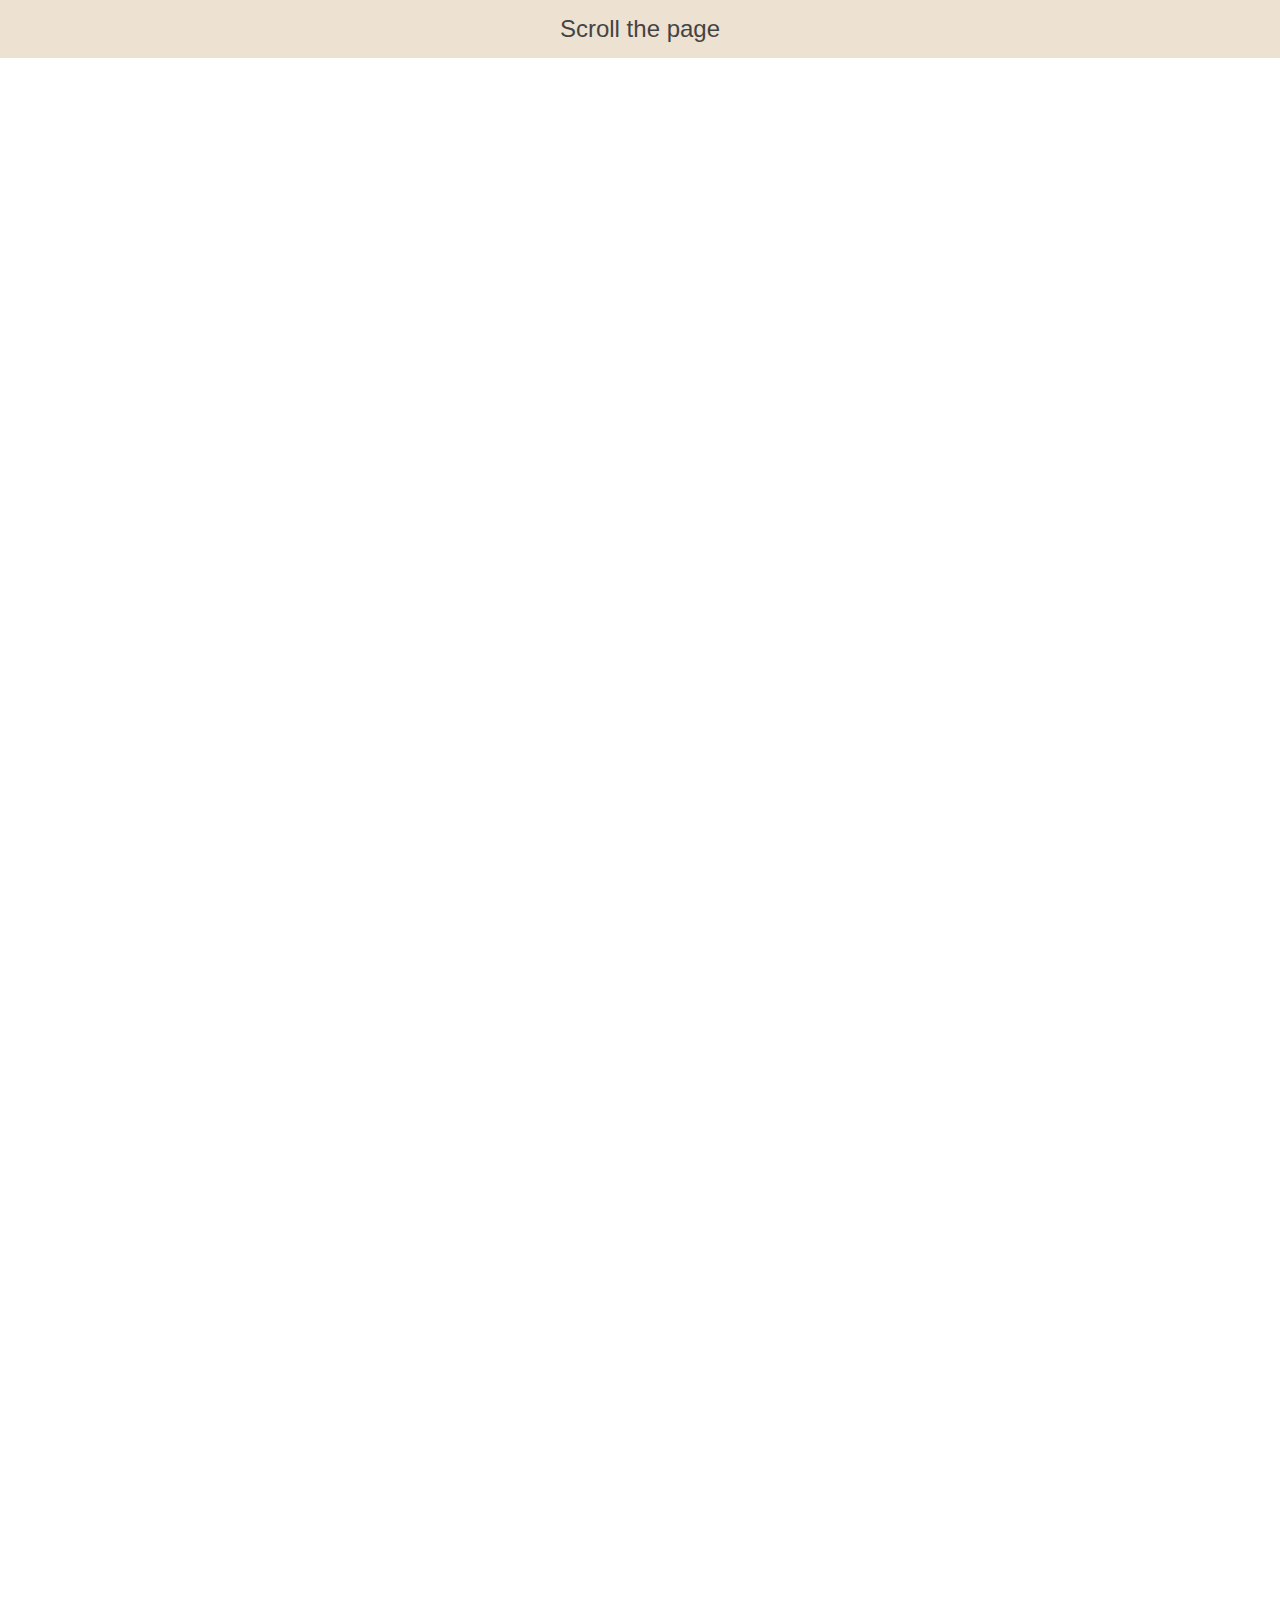
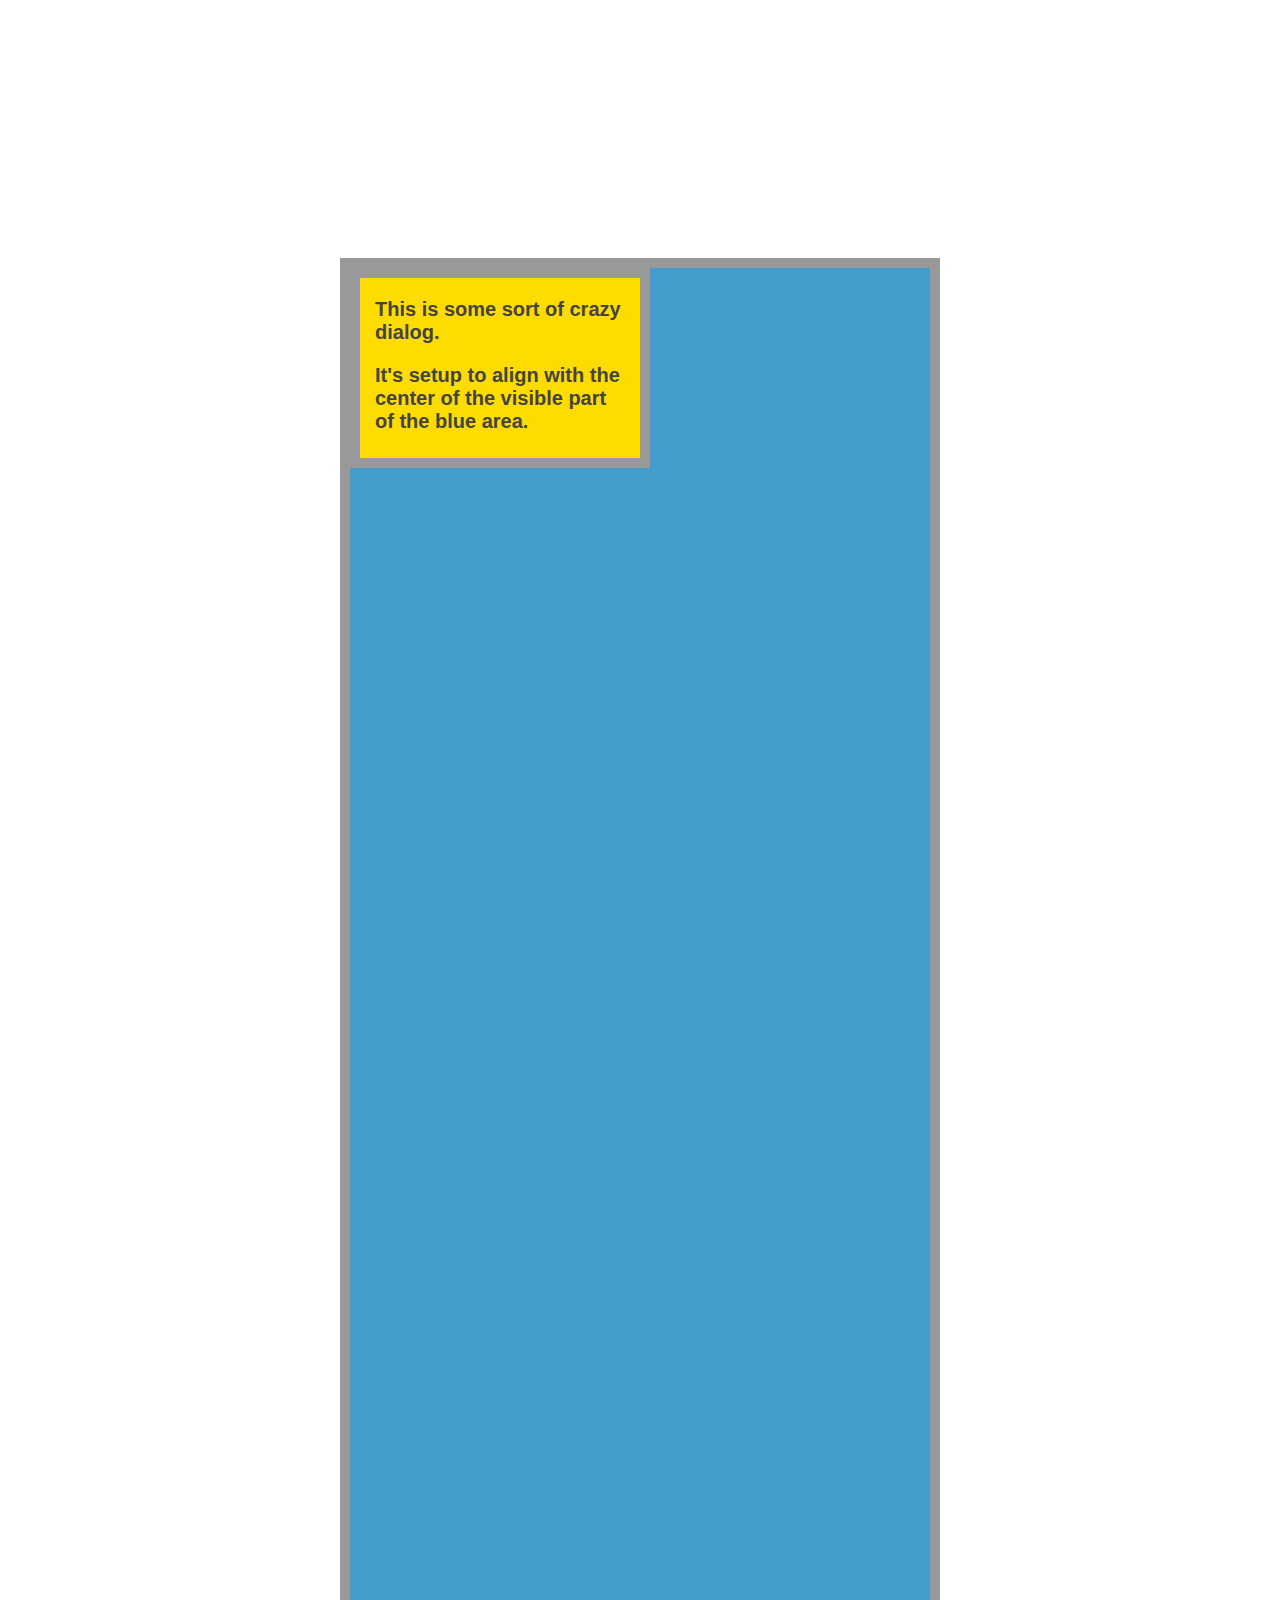
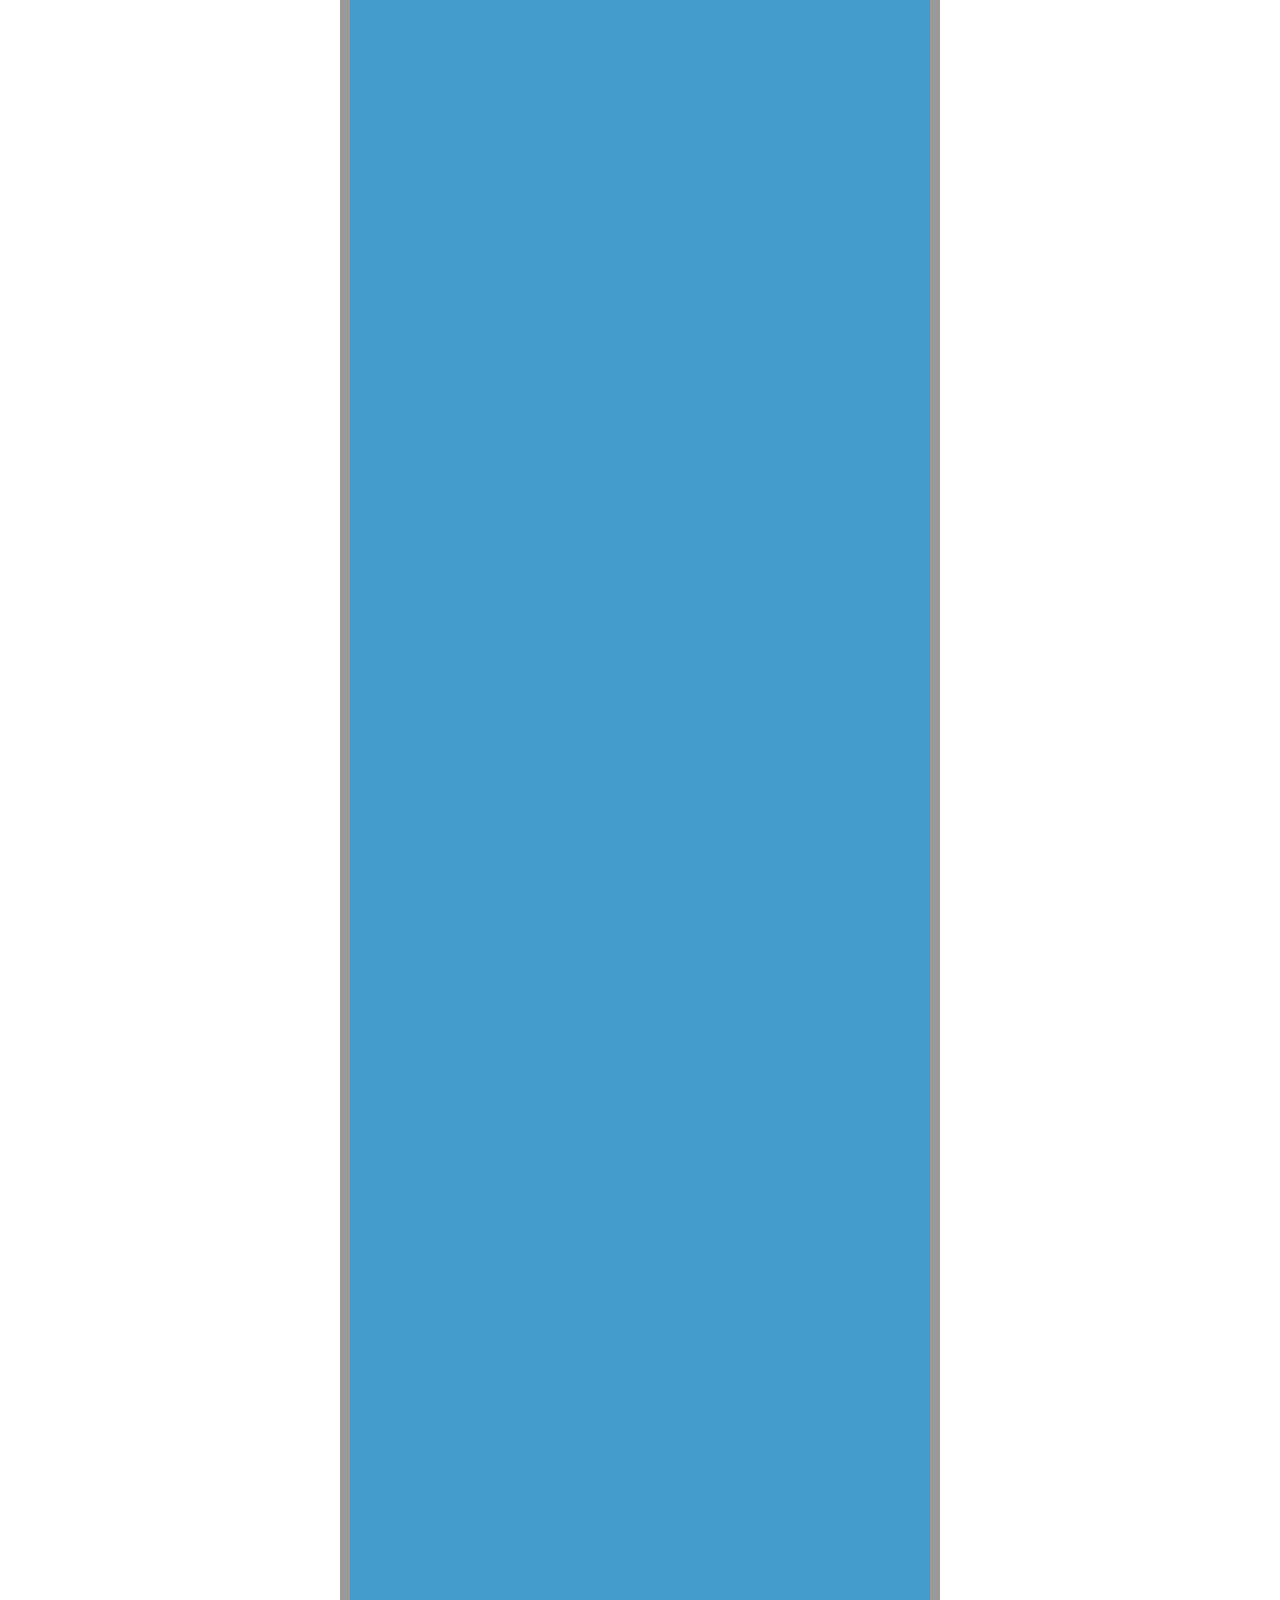
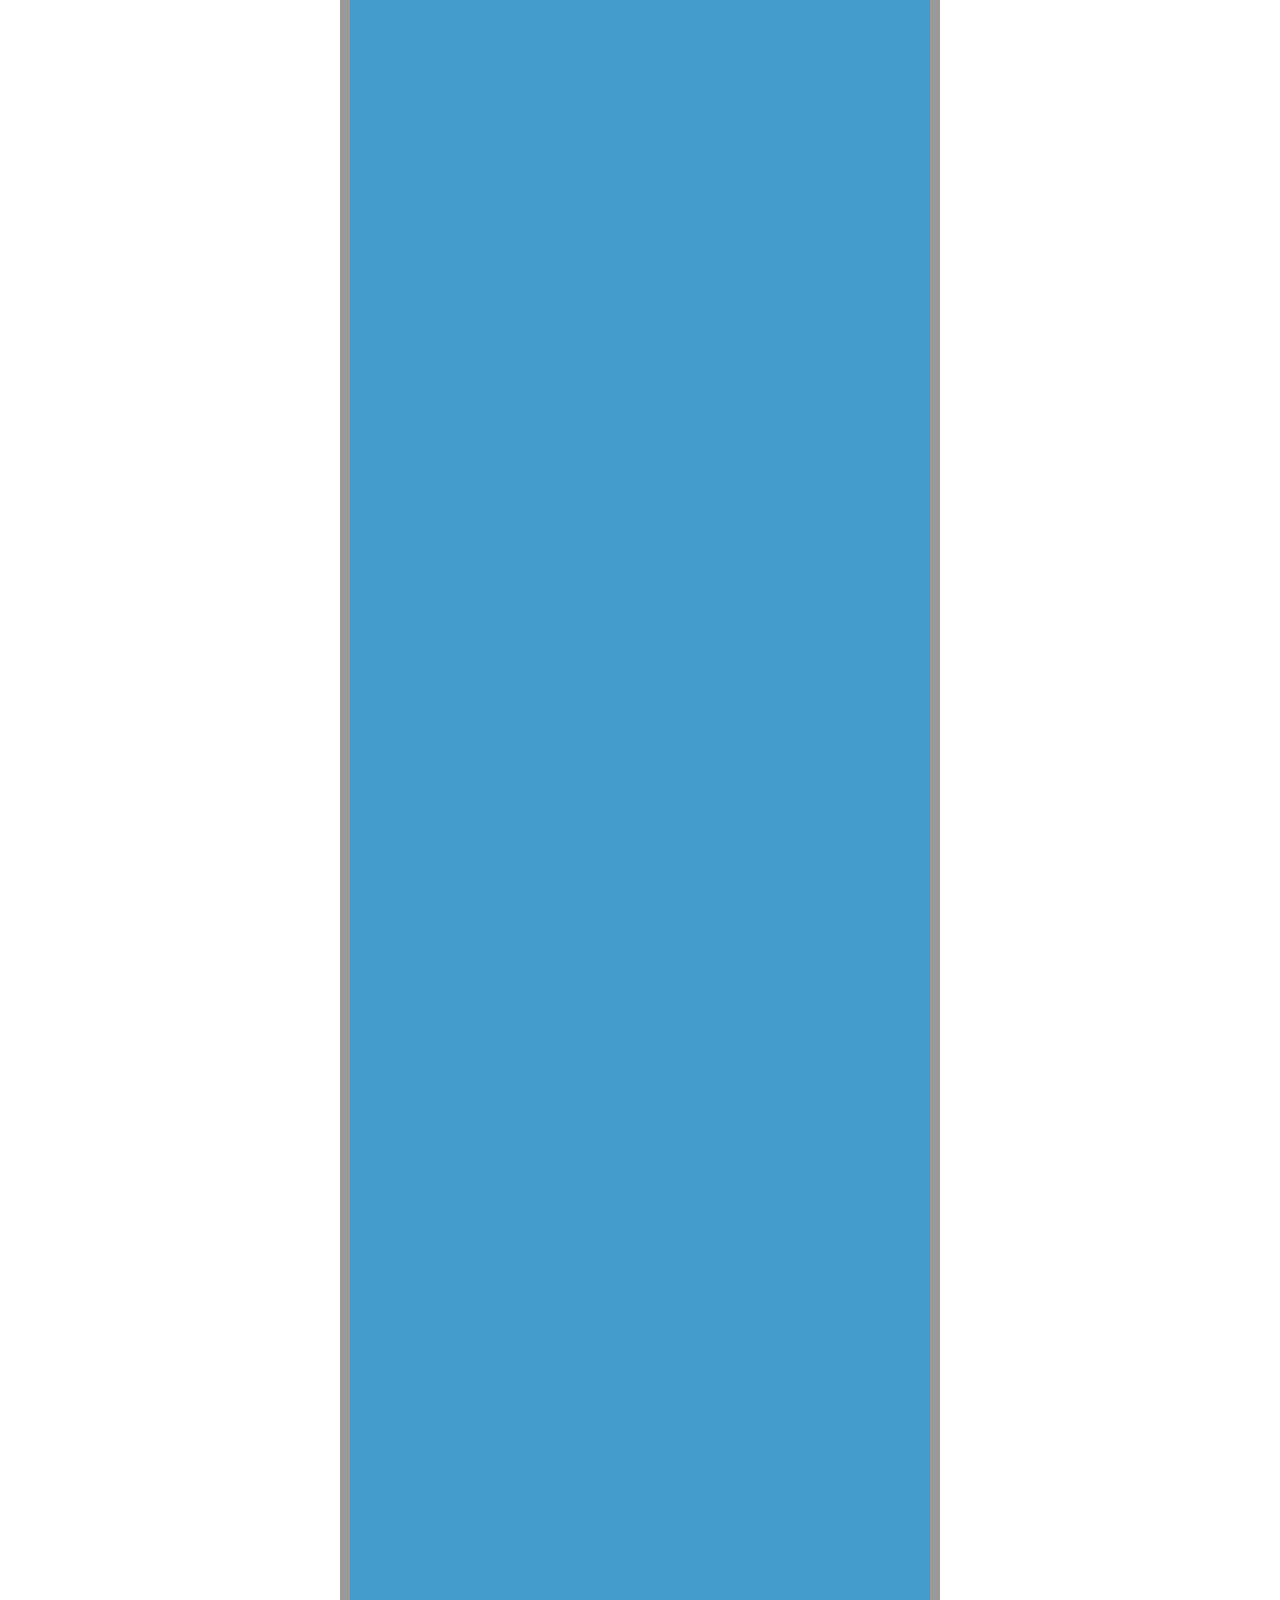
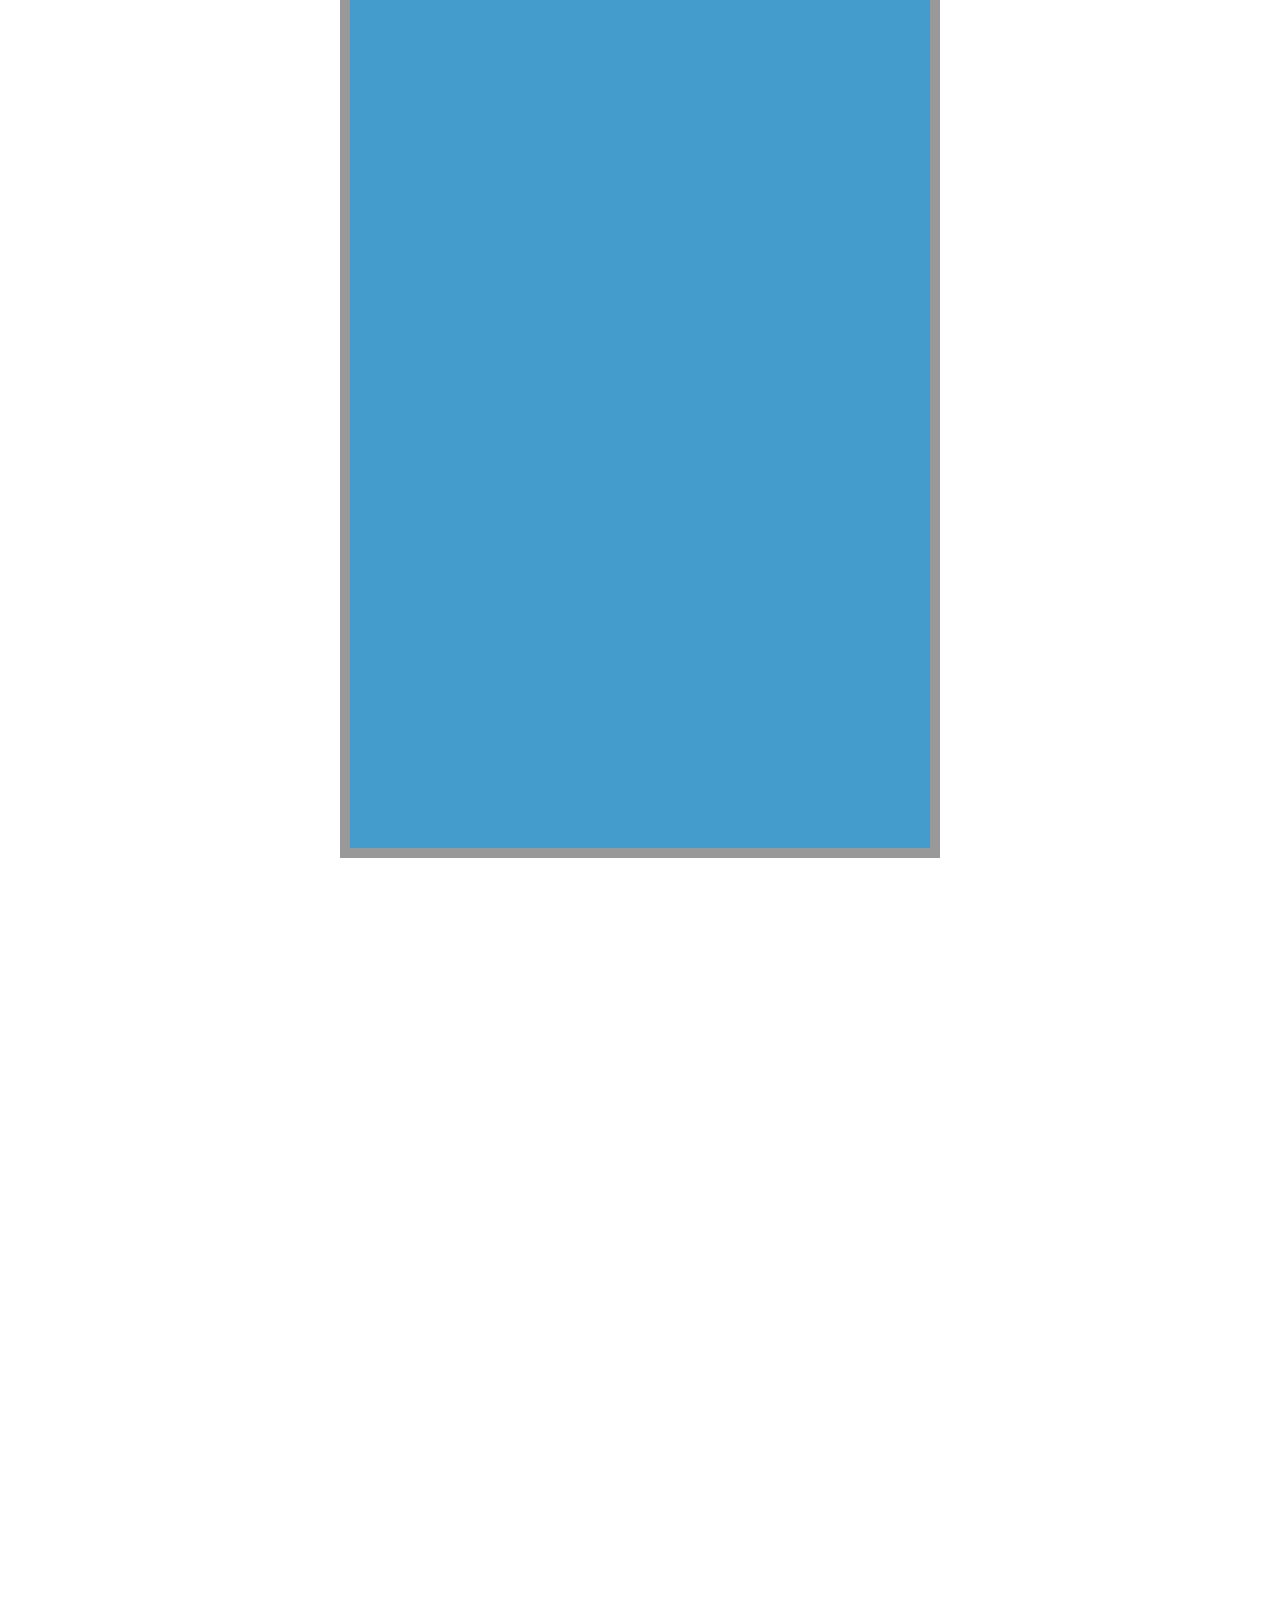
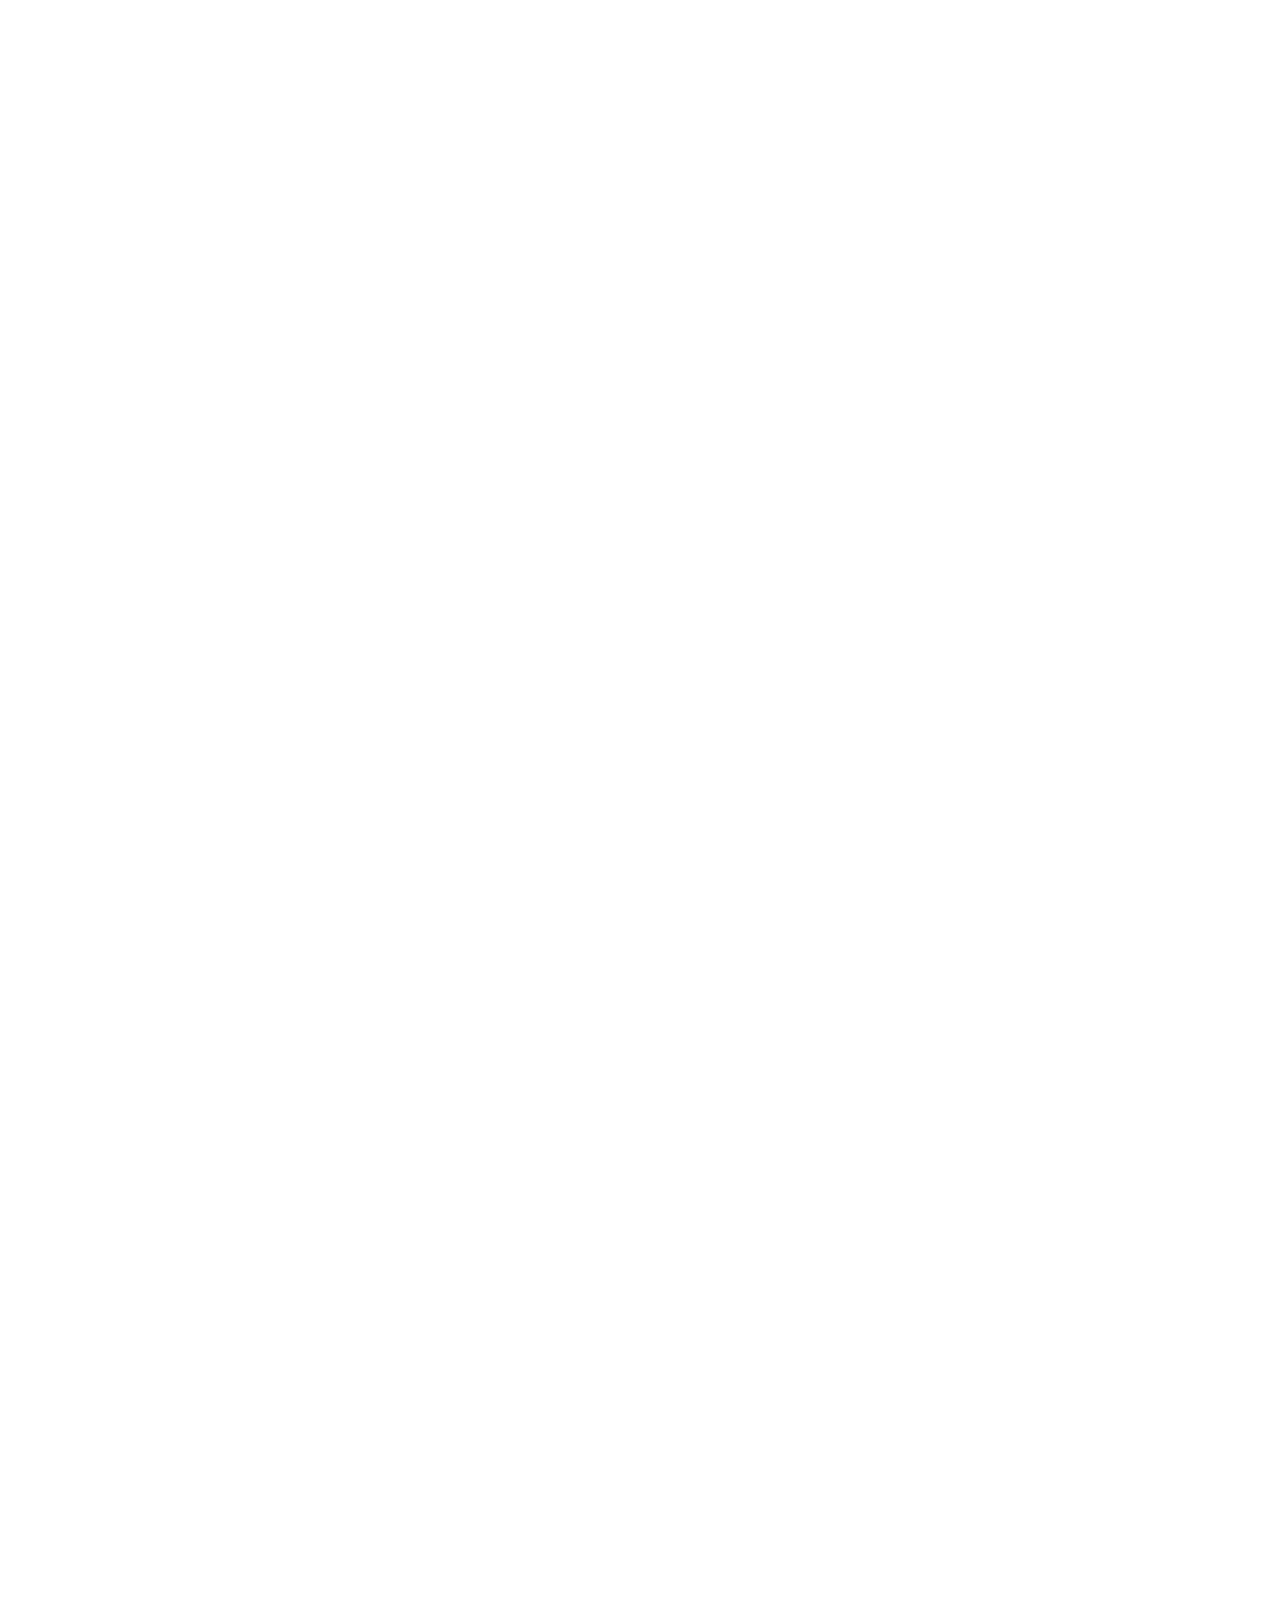
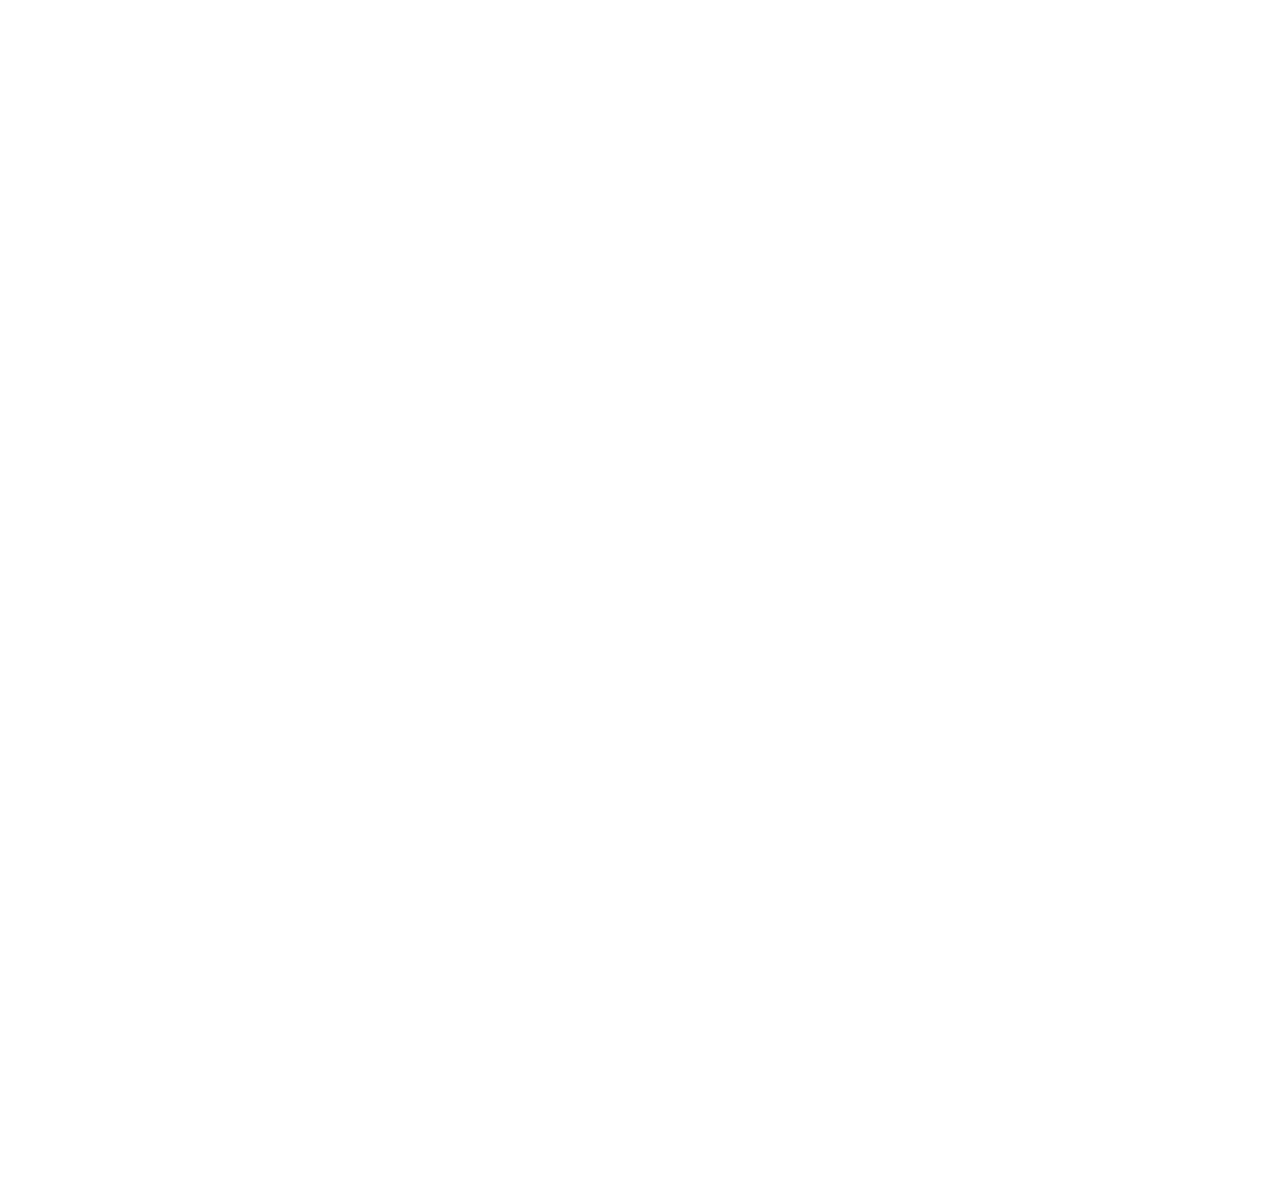
<file: TeamProject/bower_components/tether/examples/content-visible/index.html>
<!DOCTYPE html>
<html>
    <head>
        <link rel="stylesheet" href="../resources/css/base.css" />
    </head>
    <body>

    <div class="instructions">Scroll the page</div>

    <style>
      .instructions {
        width: 100%;
        text-align: center;
        font-size: 24px;
        padding: 15px;
        background-color: rgba(210, 180, 140, 0.4);
      }

      * {
        box-sizing: border-box;
      }
      body {
        min-height: 1200vh;
        height: 100%;
      }

      .content-box {
        width: 600px;
        border: 10px solid #999;
        height: 600vh;
        background-color: #439CCC;
        margin: 200vh auto;
      }
      .element {
        border: 10px solid #999;
        background-color: #FFDC00;
        width: 300px;
        height: 200px;
        padding: 0 15px;
        font-size: 20px;
        font-weight: bold;
      }
    </style>

    <div class="content-box">
      <div class="element">
        <p>This is some sort of crazy dialog.</p>

        <p>It's setup to align with the center of the visible part of the blue area.</p>
      </div>
    </div>

    <script src="//github.hubspot.com/tether/dist/js/tether.js"></script>
    <script>
      new Tether({
        element: '.element',
        target: '.content-box',
        attachment: 'middle center',
        targetAttachment: 'middle center',
        targetModifier: 'visible'
      });
    </script>
  </body>
</html>
</file>
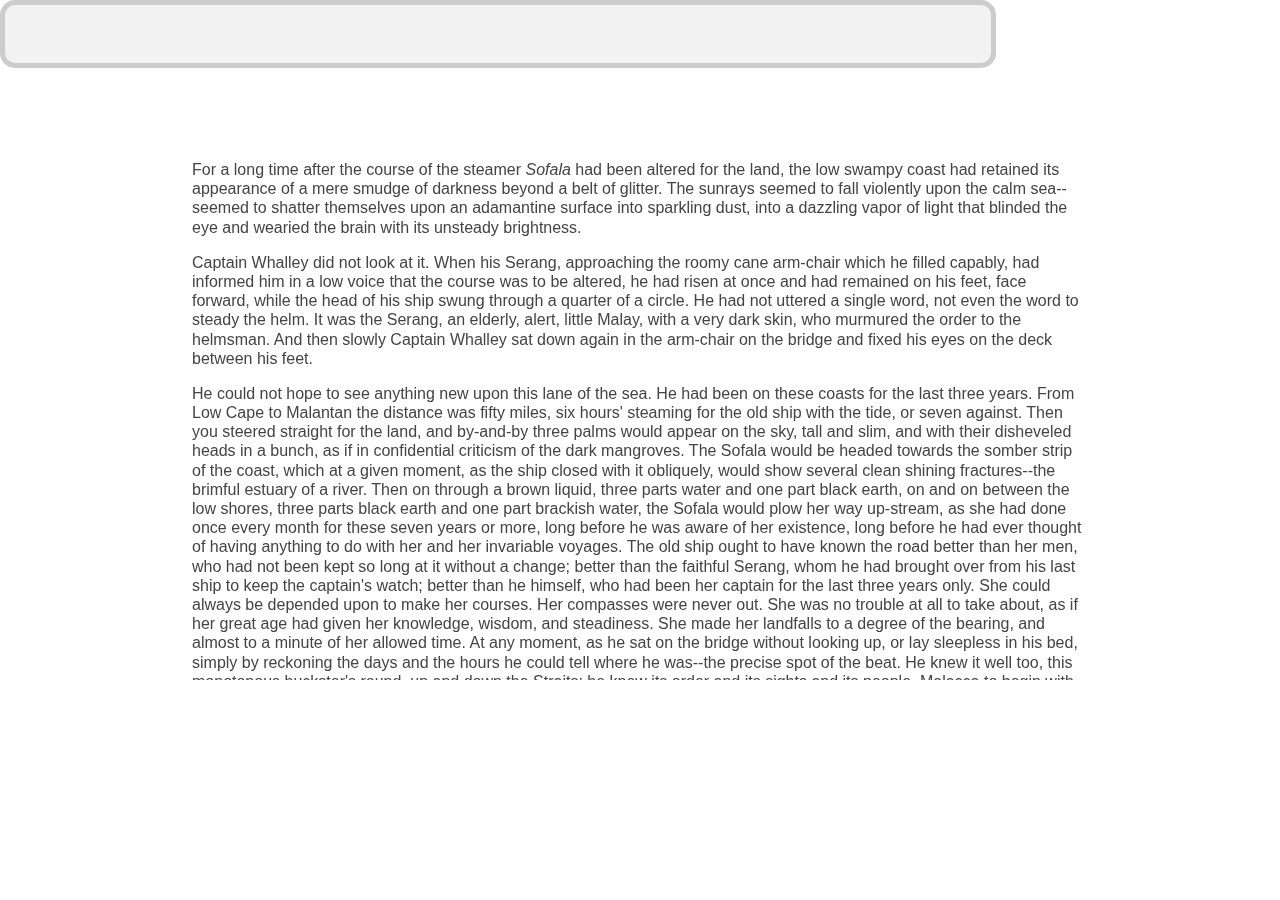
<file: TeamProject/bower_components/tether/examples/element-scroll/index.html>
<!DOCTYPE html>
<html>
    <head>
      <link rel="stylesheet" href="../resources/css/base.css" />
    </head>
    <body>

    <div class="scroll">
      <p>For a long time after the course of the steamer <em>Sofala</em> had been
      altered for the land, the low swampy coast had retained its appearance
      of a mere smudge of darkness beyond a belt of glitter. The sunrays
      seemed to fall violently upon the calm sea--seemed to shatter themselves
      upon an adamantine surface into sparkling dust, into a dazzling vapor
      of light that blinded the eye and wearied the brain with its unsteady
      brightness.</p>

      <p>Captain Whalley did not look at it. When his Serang, approaching the
      roomy cane arm-chair which he filled capably, had informed him in a low
      voice that the course was to be altered, he had risen at once and had
      remained on his feet, face forward, while the head of his ship swung
      through a quarter of a circle. He had not uttered a single word, not
      even the word to steady the helm. It was the Serang, an elderly, alert,
      little Malay, with a very dark skin, who murmured the order to the
      helmsman. And then slowly Captain Whalley sat down again in the
      arm-chair on the bridge and fixed his eyes on the deck between his feet.</p>

      <p>He could not hope to see anything new upon this lane of the sea. He had
      been on these coasts for the last three years. From Low Cape to Malantan
      the distance was fifty miles, six hours' steaming for the old ship with
      the tide, or seven against. Then you steered straight for the land, and
      by-and-by three palms would appear on the sky, tall and slim, and with
      their disheveled heads in a bunch, as if in confidential criticism of
      the dark mangroves. The Sofala would be headed towards the somber
      strip of the coast, which at a given moment, as the ship closed with
      it obliquely, would show several clean shining fractures--the brimful
      estuary of a river. Then on through a brown liquid, three parts water
      and one part black earth, on and on between the low shores, three parts
      black earth and one part brackish water, the Sofala would plow her way
      up-stream, as she had done once every month for these seven years or
      more, long before he was aware of her existence, long before he had ever
      thought of having anything to do with her and her invariable voyages.
      The old ship ought to have known the road better than her men, who had
      not been kept so long at it without a change; better than the faithful
      Serang, whom he had brought over from his last ship to keep the
      captain's watch; better than he himself, who had been her captain for
      the last three years only. She could always be depended upon to make her
      courses. Her compasses were never out. She was no trouble at all to
      take about, as if her great age had given her knowledge, wisdom, and
      steadiness. She made her landfalls to a degree of the bearing, and
      almost to a minute of her allowed time. At any moment, as he sat on
      the bridge without looking up, or lay sleepless in his bed, simply by
      reckoning the days and the hours he could tell where he was--the precise
      spot of the beat. He knew it well too, this monotonous huckster's
      round, up and down the Straits; he knew its order and its sights and its
      people. Malacca to begin with, in at daylight and out at dusk, to cross
      over with a rigid phosphorescent wake this highway of the Far East.
      Darkness and gleams on the water, clear stars on a black sky, perhaps
      the lights of a home steamer keeping her unswerving course in the
      middle, or maybe the elusive shadow of a native craft with her mat sails
      flitting by silently--and the low land on the other side in sight
      at daylight. At noon the three palms of the next place of call, up a
      sluggish river. The only white man residing there was a retired young
      sailor, with whom he had become friendly in the course of many voyages.
      Sixty miles farther on there was another place of call, a deep bay with
      only a couple of houses on the beach. And so on, in and out, picking
      up coastwise cargo here and there, and finishing with a hundred miles'
      steady steaming through the maze of an archipelago of small islands up
      to a large native town at the end of the beat. There was a three days'
      rest for the old ship before he started her again in inverse order,
      seeing the same shores from another bearing, hearing the same voices
      in the same places, back again to the Sofala's port of registry on
      the great highway to the East, where he would take up a berth nearly
      opposite the big stone pile of the harbor office till it was time to
      start again on the old round of 1600 miles and thirty days. Not a very
      enterprising life, this, for Captain Whalley, Henry Whalley, otherwise
      Dare-devil Harry--Whalley of the Condor, a famous clipper in her day.
      No. Not a very enterprising life for a man who had served famous firms,
      who had sailed famous ships (more than one or two of them his own); who
      had made famous passages, had been the pioneer of new routes and new
      trades; who had steered across the unsurveyed tracts of the South Seas,
      and had seen the sun rise on uncharted islands. Fifty years at sea, and
      forty out in the East ("a pretty thorough apprenticeship," he used
      to remark smilingly), had made him honorably known to a generation of
      shipowners and merchants in all the ports from Bombay clear over to
      where the East merges into the West upon the coast of the two Americas.
      His fame remained writ, not very large but plain enough, on the
      Admiralty charts. Was there not somewhere between Australia and China a
      Whalley Island and a Condor Reef? On that dangerous coral formation the
      celebrated clipper had hung stranded for three days, her captain and
      crew throwing her cargo overboard with one hand and with the other, as
      it were, keeping off her a flotilla of savage war-canoes. At that time
      neither the island nor the reef had any official existence. Later the
      officers of her Majesty's steam vessel Fusilier, dispatched to make a
      survey of the route, recognized in the adoption of these two names the
      enterprise of the man and the solidity of the ship. Besides, as anyone
      who cares may see, the "General Directory," vol. ii. p. 410, begins the
      description of the "Malotu or Whalley Passage" with the words: "This
      advantageous route, first discovered in 1850 by Captain Whalley in the
      ship Condor," &amp;c., and ends by recommending it warmly to sailing vessels
      leaving the China ports for the south in the months from December to
      April inclusive.</p>

      <p>This was the clearest gain he had out of life. Nothing could rob him
      of this kind of fame. The piercing of the Isthmus of Suez, like the
      breaking of a dam, had let in upon the East a flood of new ships, new
      men, new methods of trade. It had changed the face of the Eastern seas
      and the very spirit of their life; so that his early experiences meant
      nothing whatever to the new generation of seamen.</p>

      <p>In those bygone days he had handled many thousands of pounds of his
      employers' money and of his own; he had attended faithfully, as by law
      a shipmaster is expected to do, to the conflicting interests of owners,
      charterers, and underwriters. He had never lost a ship or consented to
      a shady transaction; and he had lasted well, outlasting in the end the
      conditions that had gone to the making of his name. He had buried his
      wife (in the Gulf of Petchili), had married off his daughter to the man
      of her unlucky choice, and had lost more than an ample competence in the
      crash of the notorious Travancore and Deccan Banking Corporation, whose
      downfall had shaken the East like an earthquake. And he was sixty-five
      years old.</p>

      <p>His age sat lightly enough on him; and of his ruin he was not ashamed.
      He had not been alone to believe in the stability of the Banking
      Corporation. Men whose judgment in matters of finance was as expert as
      his seamanship had commended the prudence of his investments, and had
      themselves lost much money in the great failure. The only difference
      between him and them was that he had lost his all. And yet not his all.
      There had remained to him from his lost fortune a very pretty little
      bark, Fair Maid, which he had bought to occupy his leisure of a retired
      sailor--"to play with," as he expressed it himself.</p>

      <p>He had formally declared himself tired of the sea the year preceding his
      daughter's marriage. But after the young couple had gone to settle in
      Melbourne he found out that he could not make himself happy on shore. He
      was too much of a merchant sea-captain for mere yachting to satisfy him.
      He wanted the illusion of affairs; and his acquisition of the Fair
      Maid preserved the continuity of his life. He introduced her to his
      acquaintances in various ports as "my last command." When he grew too
      old to be trusted with a ship, he would lay her up and go ashore to be
      buried, leaving directions in his will to have the bark towed out and
      scuttled decently in deep water on the day of the funeral. His daughter
      would not grudge him the satisfaction of knowing that no stranger would
      handle his last command after him. With the fortune he was able to leave
      her, the value of a 500-ton bark was neither here nor there. All this
      would be said with a jocular twinkle in his eye: the vigorous old man
      had too much vitality for the sentimentalism of regret; and a little
      wistfully withal, because he was at home in life, taking a genuine
      pleasure in its feelings and its possessions; in the dignity of his
      reputation and his wealth, in his love for his daughter, and in his
      satisfaction with the ship--the plaything of his lonely leisure.</p>

      <p>He had the cabin arranged in accordance with his simple ideal of comfort
      at sea. A big bookcase (he was a great reader) occupied one side of his
      stateroom; the portrait of his late wife, a flat bituminous oil-painting
      representing the profile and one long black ringlet of a young woman,
      faced his bed-place. Three chronometers ticked him to sleep and greeted
      him on waking with the tiny competition of their beats. He rose at five
      every day. The officer of the morning watch, drinking his early cup
      of coffee aft by the wheel, would hear through the wide orifice of the
      copper ventilators all the splashings, blowings, and splutterings of
      his captain's toilet. These noises would be followed by a sustained
      deep murmur of the Lord's Prayer recited in a loud earnest voice. Five
      minutes afterwards the head and shoulders of Captain Whalley emerged
      out of the companion-hatchway. Invariably he paused for a while on the
      stairs, looking all round at the horizon; upwards at the trim of the
      sails; inhaling deep draughts of the fresh air. Only then he would step
      out on the poop, acknowledging the hand raised to the peak of the cap
      with a majestic and benign "Good morning to you." He walked the deck
      till eight scrupulously. Sometimes, not above twice a year, he had to
      use a thick cudgel-like stick on account of a stiffness in the hip--a
      slight touch of rheumatism, he supposed. Otherwise he knew nothing of
      the ills of the flesh. At the ringing of the breakfast bell he went
      below to feed his canaries, wind up the chronometers, and take the
      head of the table. From there he had before his eyes the big carbon
      photographs of his daughter, her husband, and two fat-legged babies
      --his grandchildren--set in black frames into the maplewood bulkheads
      of the cuddy. After breakfast he dusted the glass over these portraits
      himself with a cloth, and brushed the oil painting of his wife with a
      plumate kept suspended from a small brass hook by the side of the heavy
      gold frame. Then with the door of his stateroom shut, he would sit down
      on the couch under the portrait to read a chapter out of a thick pocket
      Bible--her Bible. But on some days he only sat there for half an hour
      with his finger between the leaves and the closed book resting on his
      knees. Perhaps he had remembered suddenly how fond of boat-sailing she
      used to be.</p>

      <p>She had been a real shipmate and a true woman too. It was like an
      article of faith with him that there never had been, and never could be,
      a brighter, cheerier home anywhere afloat or ashore than his home under
      the poop-deck of the Condor, with the big main cabin all white and gold,
      garlanded as if for a perpetual festival with an unfading wreath. She
      had decorated the center of every panel with a cluster of home flowers.
      It took her a twelvemonth to go round the cuddy with this labor of love.
      To him it had remained a marvel of painting, the highest achievement of
      taste and skill; and as to old Swinburne, his mate, every time he
      came down to his meals he stood transfixed with admiration before the
      progress of the work. You could almost smell these roses, he declared,
      sniffing the faint flavor of turpentine which at that time pervaded the
      saloon, and (as he confessed afterwards) made him somewhat less hearty
      than usual in tackling his food. But there was nothing of the sort to
      interfere with his enjoyment of her singing. "Mrs. Whalley is a regular
      out-and-out nightingale, sir," he would pronounce with a judicial air
      after listening profoundly over the skylight to the very end of the
      piece. In fine weather, in the second dog-watch, the two men could hear
      her trills and roulades going on to the accompaniment of the piano in
      the cabin. On the very day they got engaged he had written to London
      for the instrument; but they had been married for over a year before it
      reached them, coming out round the Cape. The big case made part of the
      first direct general cargo landed in Hong-kong harbor--an event that to
      the men who walked the busy quays of to-day seemed as hazily remote as
      the dark ages of history. But Captain Whalley could in a half hour of
      solitude live again all his life, with its romance, its idyl, and its
      sorrow. He had to close her eyes himself. She went away from under the
      ensign like a sailor's wife, a sailor herself at heart. He had read
      the service over her, out of her own prayer-book, without a break in his
      voice. When he raised his eyes he could see old Swinburne facing him
      with his cap pressed to his breast, and his rugged, weather-beaten,
      impassive face streaming with drops of water like a lump of chipped red
      granite in a shower. It was all very well for that old sea-dog to cry.
      He had to read on to the end; but after the splash he did not remember
      much of what happened for the next few days. An elderly sailor of the
      crew, deft at needlework, put together a mourning frock for the child
      out of one of her black skirts.</p>

      <p>He was not likely to forget; but you cannot dam up life like a sluggish
      stream. It will break out and flow over a man's troubles, it will close
      upon a sorrow like the sea upon a dead body, no matter how much love has
      gone to the bottom. And the world is not bad. People had been very
      kind to him; especially Mrs. Gardner, the wife of the senior partner
      in Gardner, Patteson, &amp; Co., the owners of the Condor. It was she who
      volunteered to look after the little one, and in due course took her to
      England (something of a journey in those days, even by the overland
      mail route) with her own girls to finish her education. It was ten years
      before he saw her again.</p>

      <p>As a little child she had never been frightened of bad weather; she
      would beg to be taken up on deck in the bosom of his oilskin coat to
      watch the big seas hurling themselves upon the Condor. The swirl and
      crash of the waves seemed to fill her small soul with a breathless
      delight. "A good boy spoiled," he used to say of her in joke. He had
      named her Ivy because of the sound of the word, and obscurely fascinated
      by a vague association of ideas. She had twined herself tightly round
      his heart, and he intended her to cling close to her father as to a
      tower of strength; forgetting, while she was little, that in the nature
      of things she would probably elect to cling to someone else. But
      he loved life well enough for even that event to give him a certain
      satisfaction, apart from his more intimate feeling of loss.</p>

      <p>After he had purchased the Fair Maid to occupy his loneliness, he
      hastened to accept a rather unprofitable freight to Australia simply for
      the opportunity of seeing his daughter in her own home. What made him
      dissatisfied there was not to see that she clung now to somebody else,
      but that the prop she had selected seemed on closer examination "a
      rather poor stick"--even in the matter of health. He disliked his
      son-in-law's studied civility perhaps more than his method of
      handling the sum of money he had given Ivy at her marriage. But of his
      apprehensions he said nothing. Only on the day of his departure, with
      the hall-door open already, holding her hands and looking steadily into
      her eyes, he had said, "You know, my dear, all I have is for you and the
      chicks. Mind you write to me openly." She had answered him by an almost
      imperceptible movement of her head. She resembled her mother in
      the color of her eyes, and in character--and also in this, that she
      understood him without many words.</p>

      <p>Sure enough she had to write; and some of these letters made Captain
      Whalley lift his white eye-brows. For the rest he considered he was
      reaping the true reward of his life by being thus able to produce on
      demand whatever was needed. He had not enjoyed himself so much in a
      way since his wife had died. Characteristically enough his son-in-law's
      punctuality in failure caused him at a distance to feel a sort of
      kindness towards the man. The fellow was so perpetually being jammed on
      a lee shore that to charge it all to his reckless navigation would be
      manifestly unfair. No, no! He knew well what that meant. It was bad
      luck. His own had been simply marvelous, but he had seen in his life too
      many good men--seamen and others--go under with the sheer weight of bad
      luck not to recognize the fatal signs. For all that, he was cogitating
      on the best way of tying up very strictly every penny he had to leave,
      when, with a preliminary rumble of rumors (whose first sound reached
      him in Shanghai as it happened), the shock of the big failure came;
      and, after passing through the phases of stupor, of incredulity, of
      indignation, he had to accept the fact that he had nothing to speak of
      to leave.</p>

      <p>Upon that, as if he had only waited for this catastrophe, the unlucky
      man, away there in Melbourne, gave up his unprofitable game, and sat
      down--in an invalid's bath-chair at that too. "He will never walk
      again," wrote the wife. For the first time in his life Captain Whalley
      was a bit staggered.</p>

      <p>The Fair Maid had to go to work in bitter earnest now. It was no longer
      a matter of preserving alive the memory of Dare-devil Harry Whalley in
      the Eastern Seas, or of keeping an old man in pocket-money and clothes,
      with, perhaps, a bill for a few hundred first-class cigars thrown in at
      the end of the year. He would have to buckle-to, and keep her going hard
      on a scant allowance of gilt for the ginger-bread scrolls at her stem
      and stern.</p>

      <p>This necessity opened his eyes to the fundamental changes of the world.
      Of his past only the familiar names remained, here and there, but
      the things and the men, as he had known them, were gone. The name of
      Gardner, Patteson, &amp; Co. was still displayed on the walls of warehouses
      by the waterside, on the brass plates and window-panes in the business
      quarters of more than one Eastern port, but there was no longer a
      Gardner or a Patteson in the firm. There was no longer for Captain
      Whalley an arm-chair and a welcome in the private office, with a bit of
      business ready to be put in the way of an old friend, for the sake of
      bygone services. The husbands of the Gardner girls sat behind the desks
      in that room where, long after he had left the employ, he had kept his
      right of entrance in the old man's time. Their ships now had yellow
      funnels with black tops, and a time-table of appointed routes like a
      confounded service of tramways. The winds of December and June were all
      one to them; their captains (excellent young men he doubted not) were,
      to be sure, familiar with Whalley Island, because of late years the
      Government had established a white fixed light on the north end (with
      a red danger sector over the Condor Reef), but most of them would have
      been extremely surprised to hear that a flesh-and-blood Whalley still
      existed--an old man going about the world trying to pick up a cargo here
      and there for his little bark.</p>

      <p>And everywhere it was the same. Departed the men who would have nodded
      appreciatively at the mention of his name, and would have thought
      themselves bound in honor to do something for Dare-devil Harry Whalley.
      Departed the opportunities which he would have known how to seize; and
      gone with them the white-winged flock of clippers that lived in the
      boisterous uncertain life of the winds, skimming big fortunes out of
      the foam of the sea. In a world that pared down the profits to an
      irreducible minimum, in a world that was able to count its disengaged
      tonnage twice over every day, and in which lean charters were snapped up
      by cable three months in advance, there were no chances of fortune for
      an individual wandering haphazard with a little bark--hardly indeed any
      room to exist.</p>

      <p>He found it more difficult from year to year. He suffered greatly from
      the smallness of remittances he was able to send his daughter. Meantime
      he had given up good cigars, and even in the matter of inferior cheroots
      limited himself to six a day. He never told her of his difficulties, and
      she never enlarged upon her struggle to live. Their confidence in each
      other needed no explanations, and their perfect understanding endured
      without protestations of gratitude or regret. He would have been shocked
      if she had taken it into her head to thank him in so many words, but
      he found it perfectly natural that she should tell him she needed two
      hundred pounds.</p>

      <p>He had come in with the Fair Maid in ballast to look for a freight in
      the Sofala's port of registry, and her letter met him there. Its tenor
      was that it was no use mincing matters. Her only resource was in opening
      a boarding-house, for which the prospects, she judged, were good. Good
      enough, at any rate, to make her tell him frankly that with two hundred
      pounds she could make a start. He had torn the envelope open, hastily,
      on deck, where it was handed to him by the ship-chandler's runner, who
      had brought his mail at the moment of anchoring. For the second time
      in his life he was appalled, and remained stock-still at the cabin door
      with the paper trembling between his fingers. Open a boarding-house! Two
      hundred pounds for a start! The only resource! And he did not know where
      to lay his hands on two hundred pence.</p>

      <p>All that night Captain Whalley walked the poop of his anchored ship, as
      though he had been about to close with the land in thick weather, and
      uncertain of his position after a run of many gray days without a sight
      of sun, moon, or stars. The black night twinkled with the guiding lights
      of seamen and the steady straight lines of lights on shore; and all
      around the Fair Maid the riding lights of ships cast trembling trails
      upon the water of the roadstead. Captain Whalley saw not a gleam
      anywhere till the dawn broke and he found out that his clothing was
      soaked through with the heavy dew.</p>

      <p>His ship was awake. He stopped short, stroked his wet beard, and
      descended the poop ladder backwards, with tired feet. At the sight
      of him the chief officer, lounging about sleepily on the quarterdeck,
      remained open-mouthed in the middle of a great early-morning yawn.</p>

      <p>"Good morning to you," pronounced Captain Whalley solemnly, passing into
      the cabin. But he checked himself in the doorway, and without looking
      back, "By the bye," he said, "there should be an empty wooden case put
      away in the lazarette. It has not been broken up--has it?"</p>

      <p>The mate shut his mouth, and then asked as if dazed, "What empty case,
      sir?"</p>

      <p>"A big flat packing-case belonging to that painting in my room. Let it
      be taken up on deck and tell the carpenter to look it over. I may want
      to use it before long."</p>

      <p>The chief officer did not stir a limb till he had heard the door of the
      captain's state-room slam within the cuddy. Then he beckoned aft the
      second mate with his forefinger to tell him that there was something "in
      the wind."</p>

      <p>When the bell rang Captain Whalley's authoritative voice boomed out
      through a closed door, "Sit down and don't wait for me." And his
      impressed officers took their places, exchanging looks and whispers
      across the table. What! No breakfast? And after apparently knocking
      about all night on deck, too! Clearly, there was something in the wind.
      In the skylight above their heads, bowed earnestly over the plates,
      three wire cages rocked and rattled to the restless jumping of the
      hungry canaries; and they could detect the sounds of their "old
      man's" deliberate movements within his state-room. Captain Whalley was
      methodically winding up the chronometers, dusting the portrait of
      his late wife, getting a clean white shirt out of the drawers, making
      himself ready in his punctilious unhurried manner to go ashore. He could
      not have swallowed a single mouthful of food that morning. He had made
      up his mind to sell the Fair Maid.</p>
    </div>

    <div class="pointer"></div>

    <style>
      body {
        cursor: pointer;
      }
      .scroll {
        height: 80vh;
        width: 80vw;
        max-height: 600px;
        position: fixed;
        top: 5em;
        left: 10vw;

        overflow-y: scroll;
        padding: 4em;
        box-sizing: border-box;
        line-height: 1.2;
      }
      .scroll::-webkit-scrollbar, .scroll::-webkit-scrollbar-track, .scroll::-webkit-scrollbar-thumb {
        display: none;
      }

      .pointer {
        height: 3.6em;
        width: 77vw;
        border: 5px solid #CCC;
        border-radius: 15px;
        background-color: rgba(0, 0, 0, 0.05);
        pointer-events: none;
      }
      .highlight {
        background-color: rgba(255, 255, 0, 0.3);
      }
      .hover {
        background-color: rgba(0, 255, 255, 0.2);
      }
    </style>

    <script src="//github.hubspot.com/tether/dist/js/tether.js"></script>
    <script>
      var pointer = document.querySelector('.pointer');
      var scroll = document.querySelector('.scroll');

      // This creates the pointer tether and links it up
      // with the scroll handle
      new Tether({
        element: pointer,
        target: scroll,
        attachment: 'middle right',
        targetAttachment: 'middle left',
        targetModifier: 'scroll-handle'
      });

      // Everything after this is for the highlighting effect
      var paras = document.querySelectorAll('p');
      for(var i=paras.length; i--;){
        var sents = paras[i].innerHTML.split('.');
        for (var j=sents.length; j--;){
          if (sents[j].trim().length)
            sents[j] = '<span>' + sents[j] + '.</span>';
        }
        paras[i].innerHTML = sents.join('');
      }

      var spans = document.querySelectorAll('p span');

      function highlight(){
        if (!spans) return;

        var bar = pointer.getBoundingClientRect();

        for (var i=spans.length; i--;){
          var coord = spans[i].getBoundingClientRect();

          if (bar.top < coord.top && bar.bottom > coord.top){
            spans[i].classList.add('hover');
          } else if (spans[i].classList.contains('hover')) {
            spans[i].classList.remove('hover');
          }
        }

        requestAnimationFrame(highlight);
      }

      highlight();

      document.body.addEventListener('click', function(){
        var els = document.querySelectorAll('.hover');
        for (var i=els.length; i--;)
          els[i].classList.toggle('highlight');
      });
    </script>
  </body>
</html>
</file>
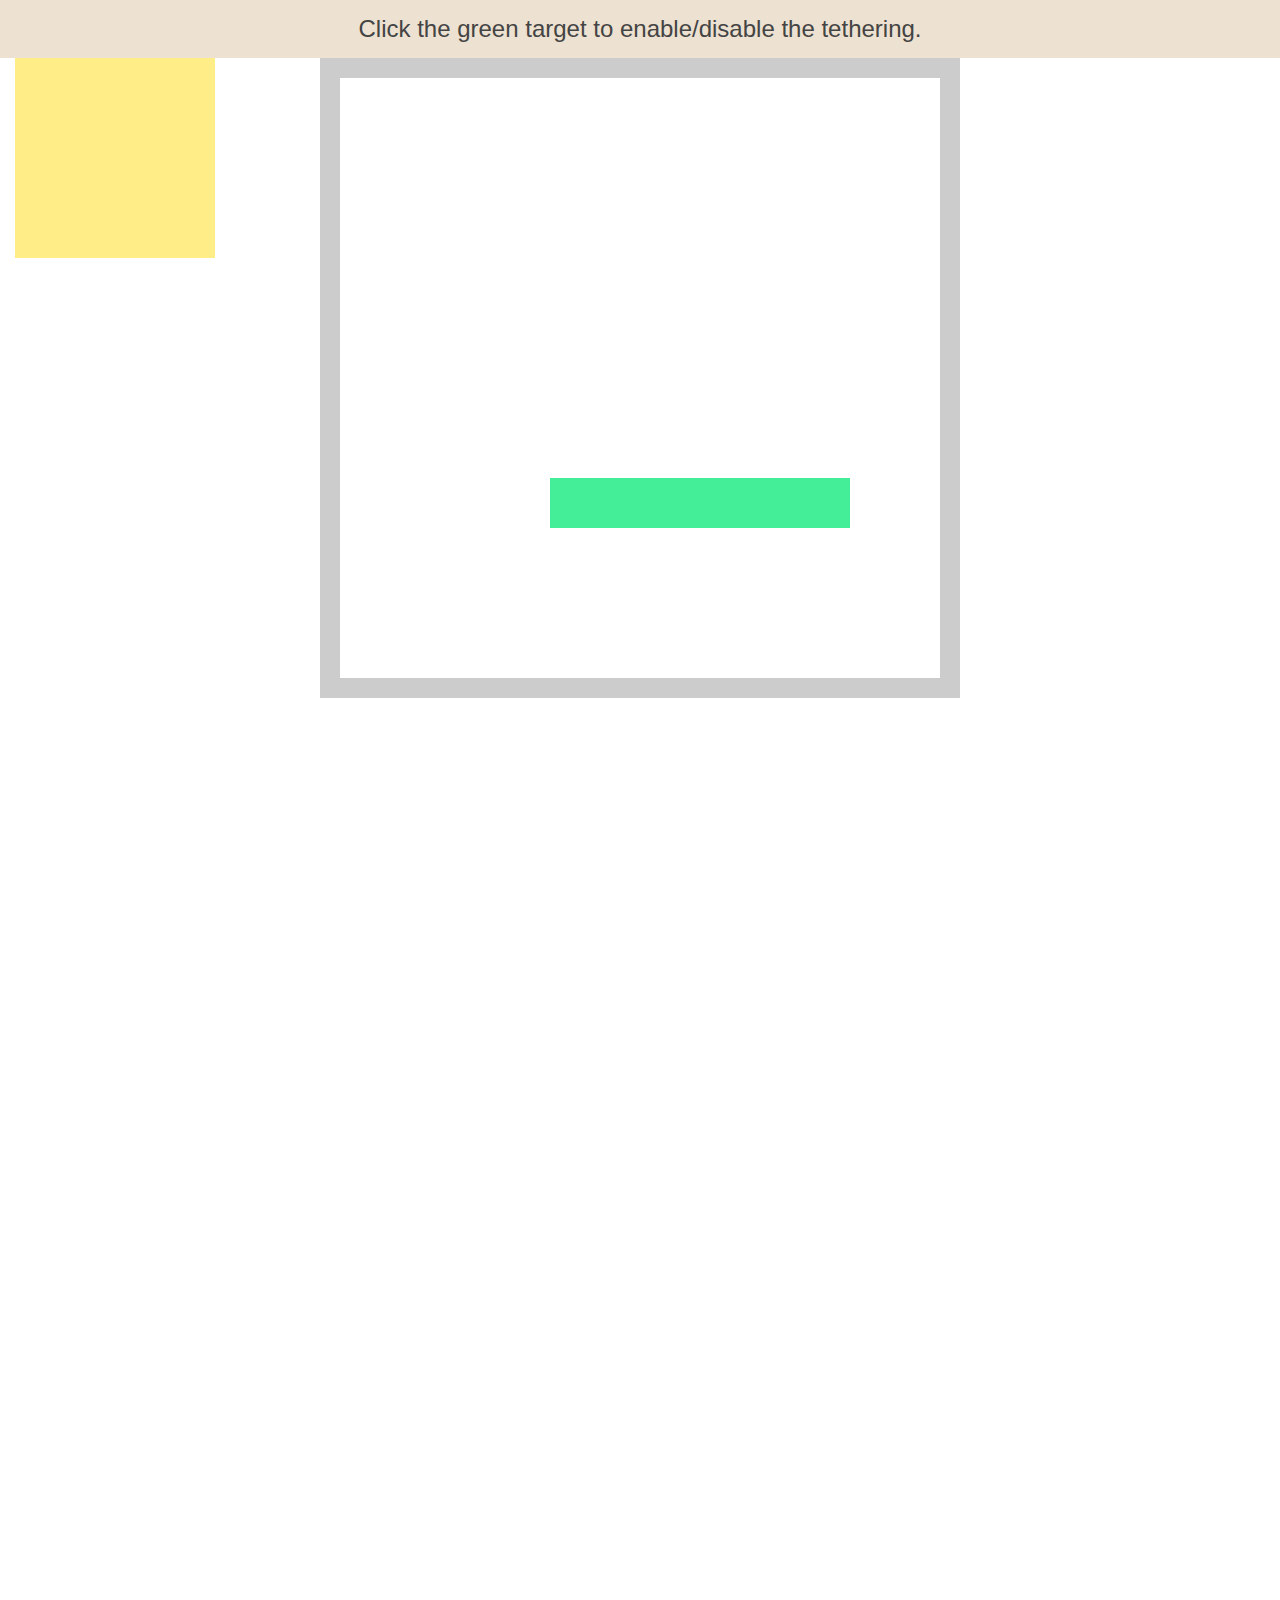
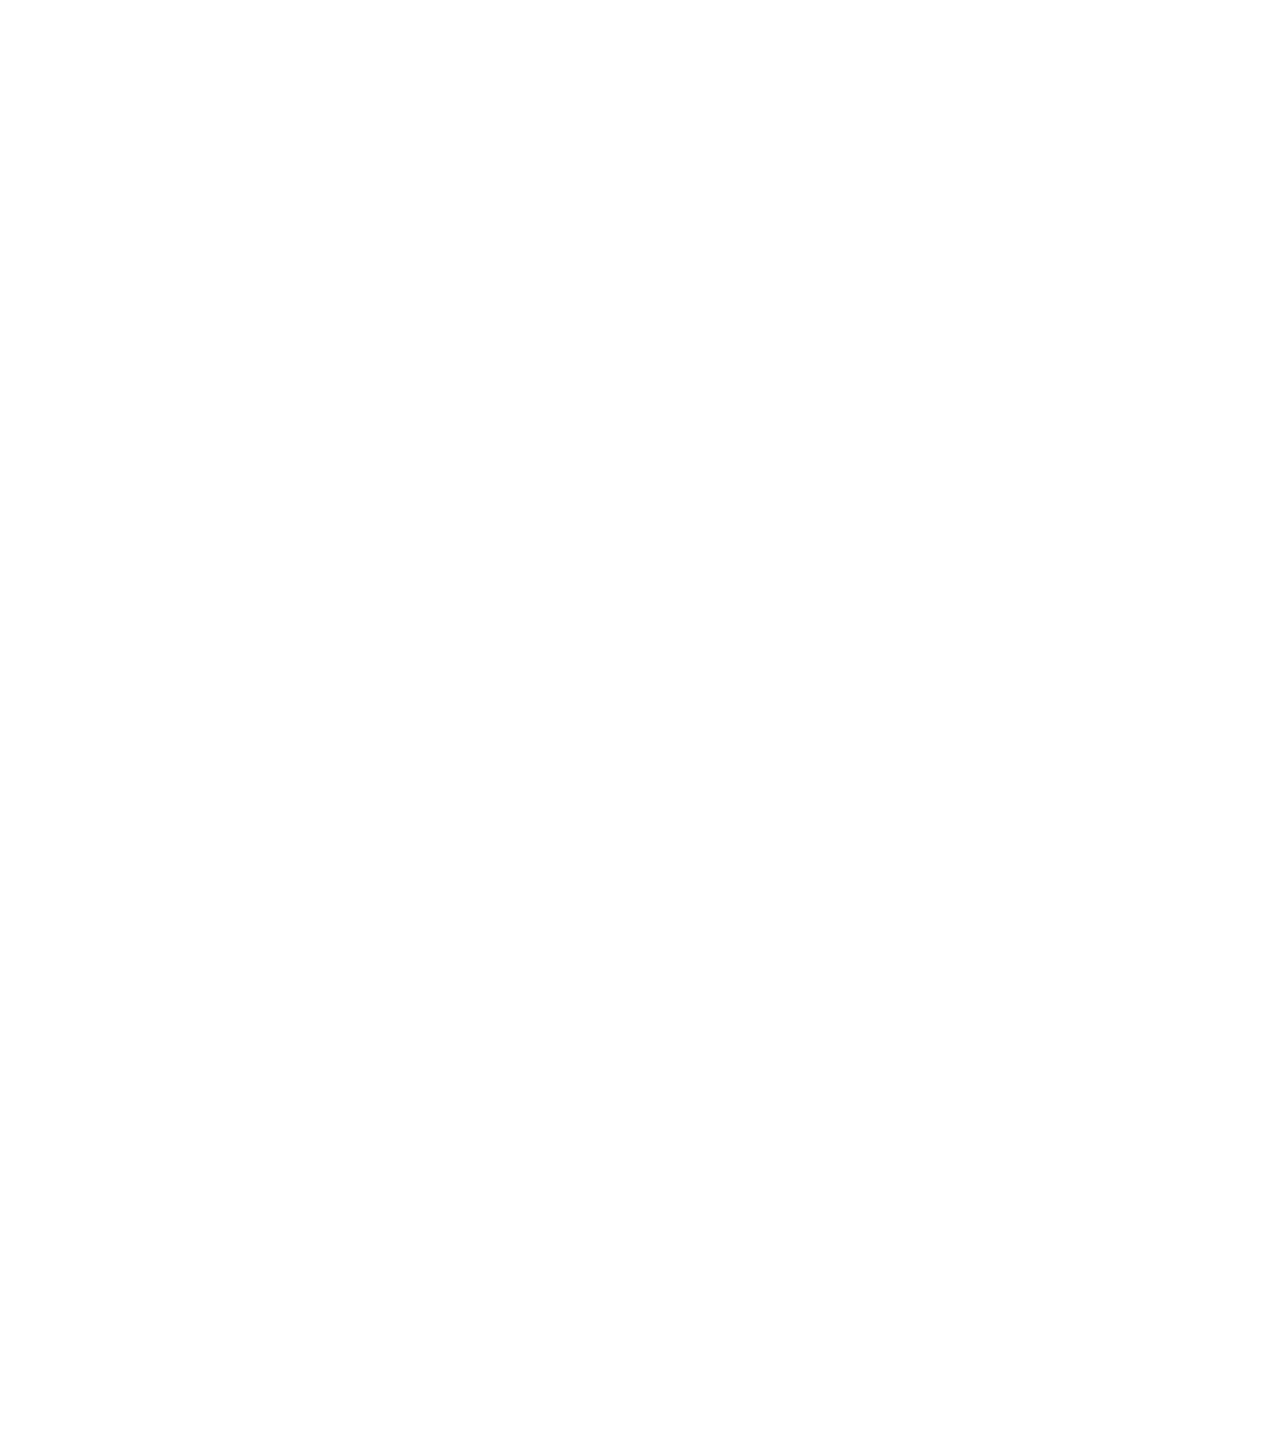
<file: TeamProject/bower_components/tether/examples/enable-disable/index.html>
<!DOCTYPE html>
<html>
    <head>
        <meta charset="utf-8">
        <meta http-equiv="X-UA-Compatible" content="chrome=1">
        <meta name="viewport" content="width=device-width, initial-scale=1, user-scalable=no">
        <link rel="stylesheet" href="../resources/css/base.css" />
        <link rel="stylesheet" href="../common/css/style.css" />
    </head>
    <body>
        <div class="instructions">Click the green target to enable/disable the tethering.</div>

        <div class="element"></div>
        <div class="container">
            <div class="pad"></div>
            <div class="target"></div>
            <div class="pad"></div>
        </div>

        <script src="//github.hubspot.com/tether/dist/js/tether.js"></script>
        <script>
            var tether = new Tether({
                element: '.element',
                target: '.target',
                attachment: 'top left',
                targetAttachment: 'top right'
            });

            document.querySelector('.target').addEventListener('click', function(){
                if (tether.enabled)
                    tether.disable();
                else
                    tether.enable();
            });
        </script>
    </body>
</html>
</file>
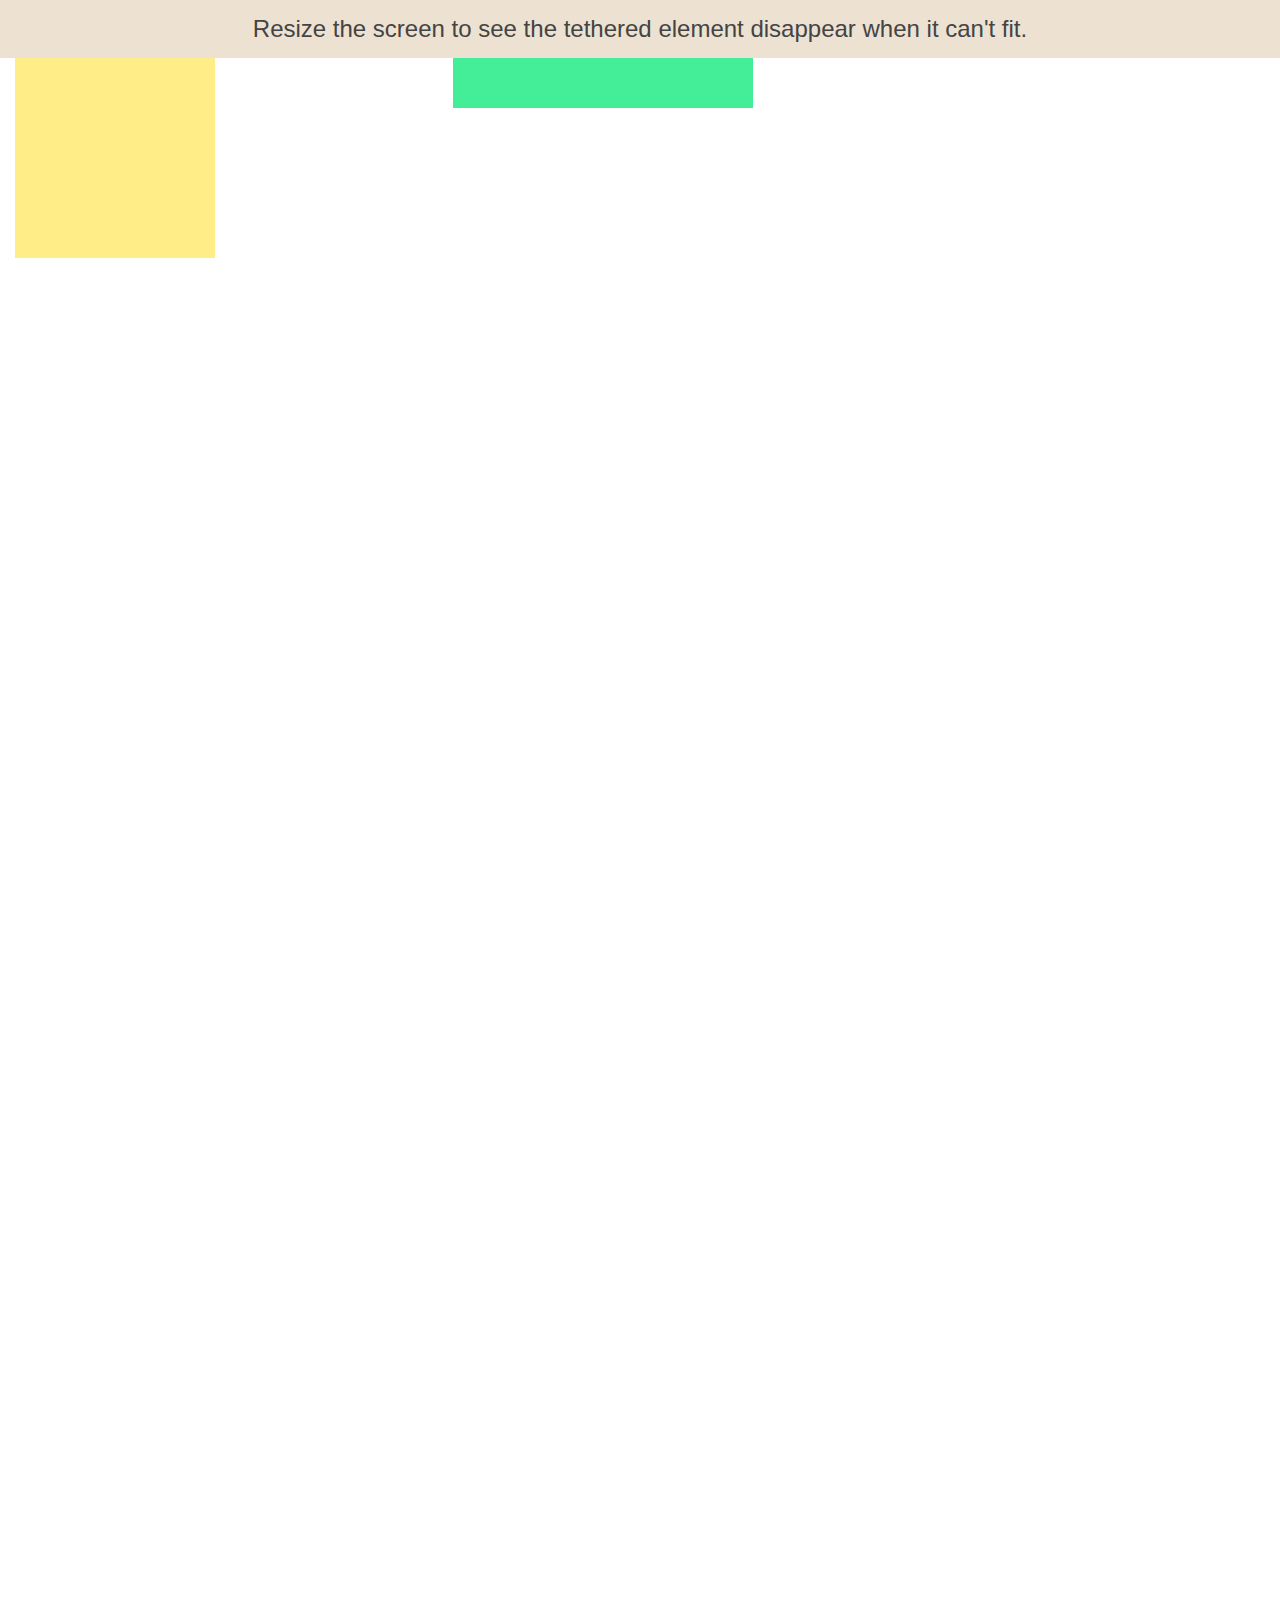
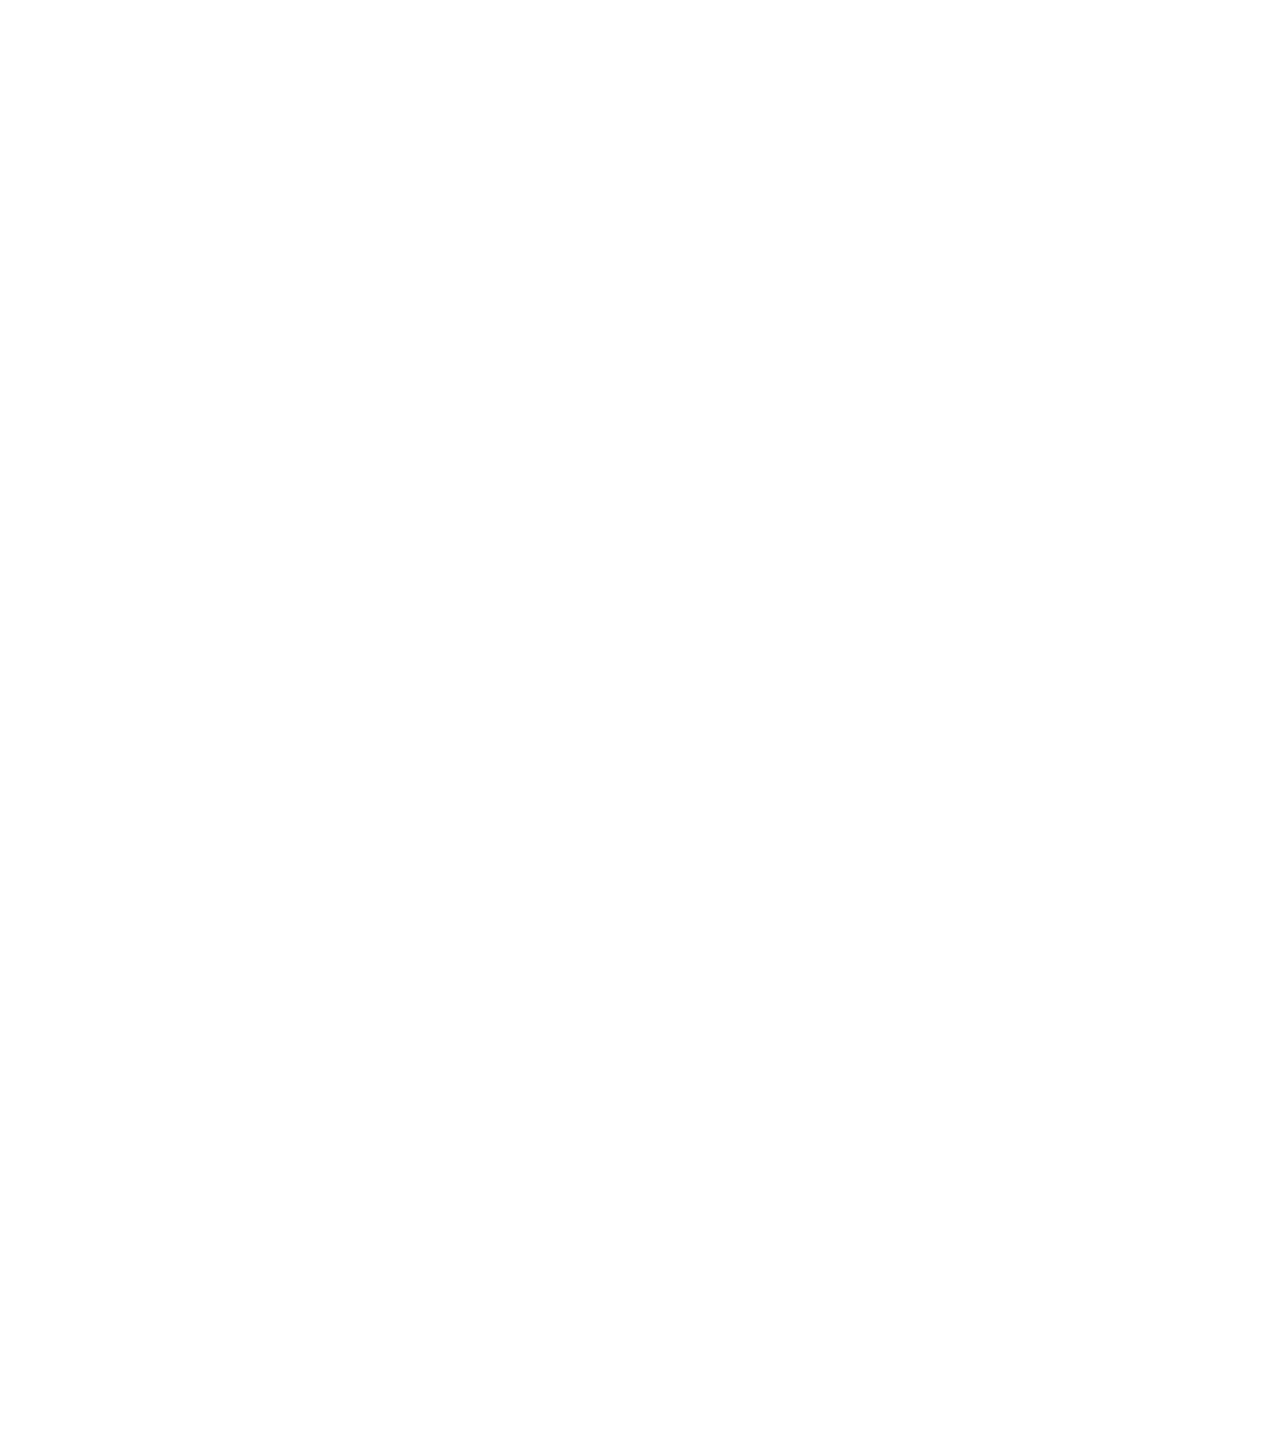
<file: TeamProject/bower_components/tether/examples/out-of-bounds/index.html>
<!DOCTYPE html>
<html>
    <head>
        <meta charset="utf-8">
        <meta http-equiv="X-UA-Compatible" content="chrome=1">
        <meta name="viewport" content="width=device-width, initial-scale=1, user-scalable=no">
        <link rel="stylesheet" href="../resources/css/base.css" />
        <link rel="stylesheet" href="../common/css/style.css" />
        <style>
            .tether-element.tether-out-of-bounds {
                display: none;
            }
        </style>
    </head>
    <body>
        <div class="instructions">Resize the screen to see the tethered element disappear when it can't fit.</div>

        <div class="element"></div>
        <div class="target"></div>

        <script src="//github.hubspot.com/tether/dist/js/tether.js"></script>
        <script>
            var tether = new Tether({
                element: '.element',
                target: '.target',
                attachment: 'top left',
                targetAttachment: 'top right',
                constraints: [{
                    to: 'window',
                    attachment: 'together'
                }]
            });
            tether.on('update', function(event) {
                console.log(event);
            });
        </script>
    </body>
</html>
</file>
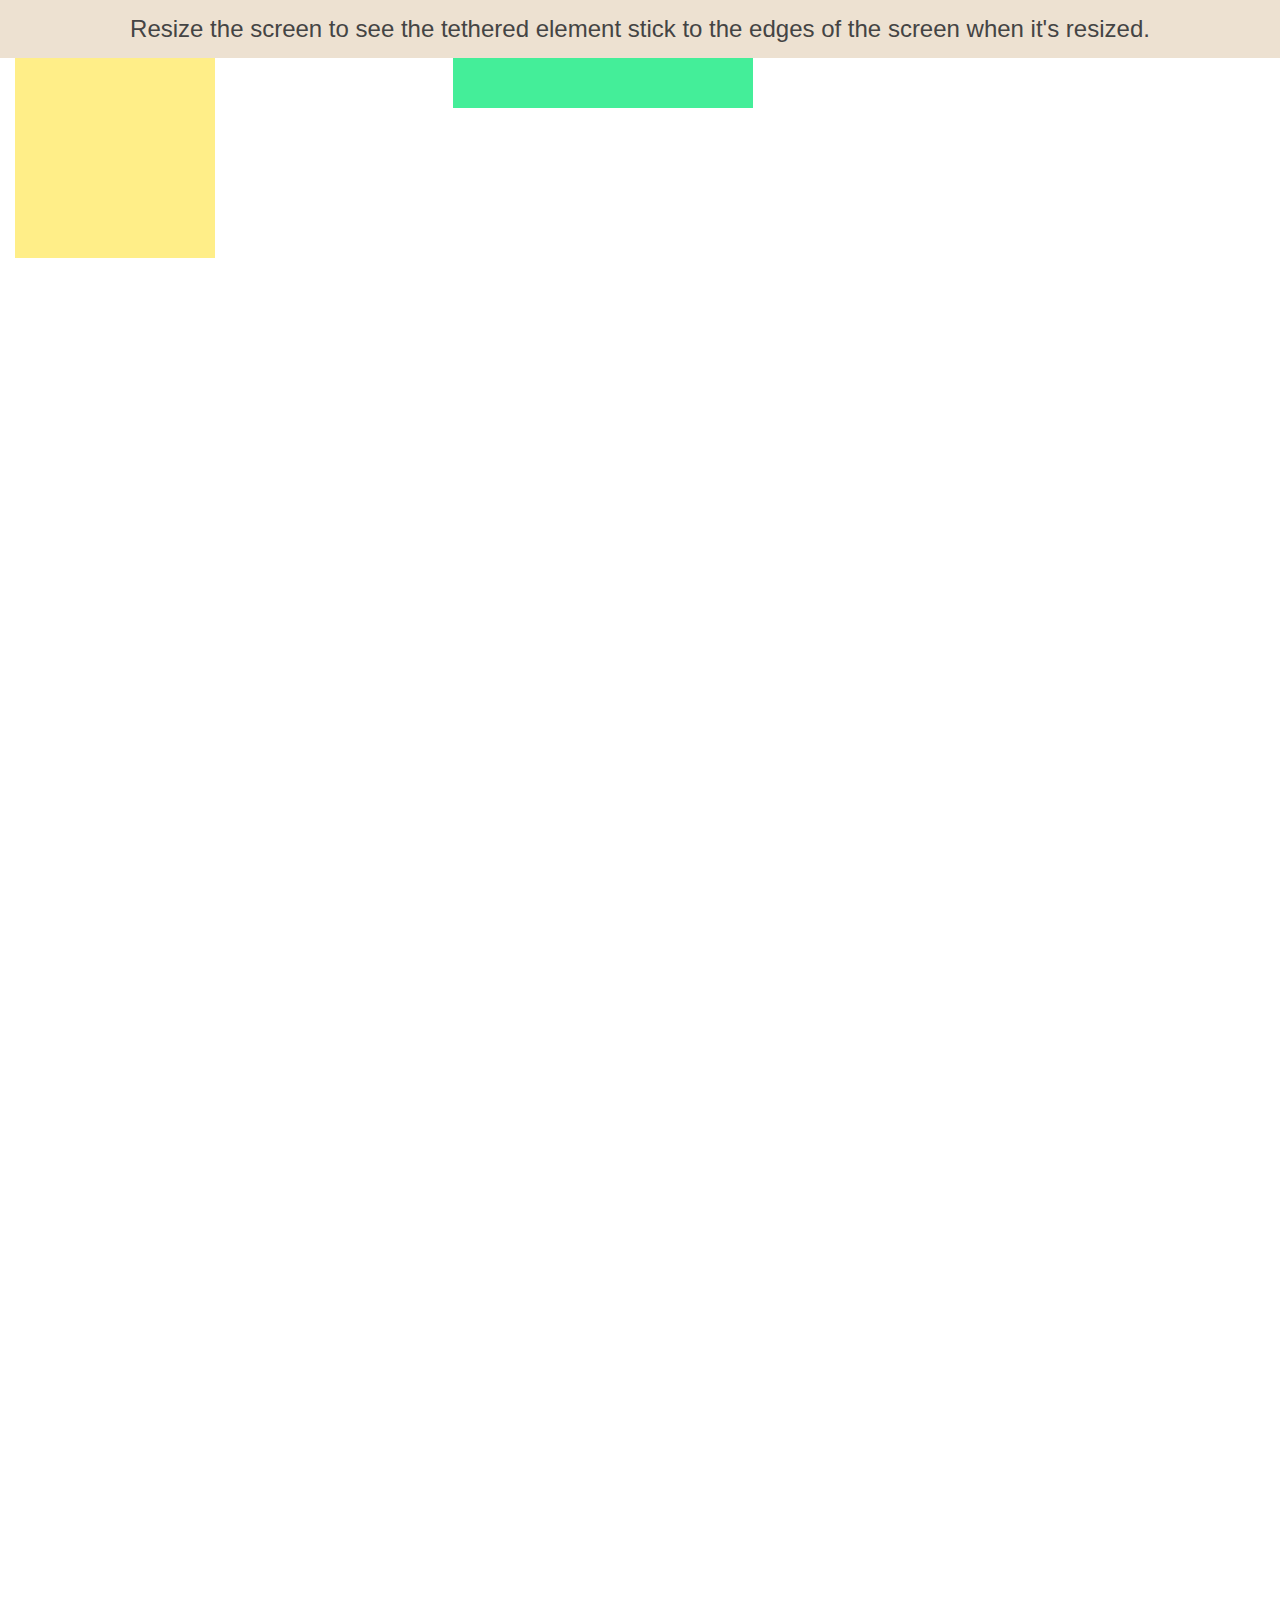
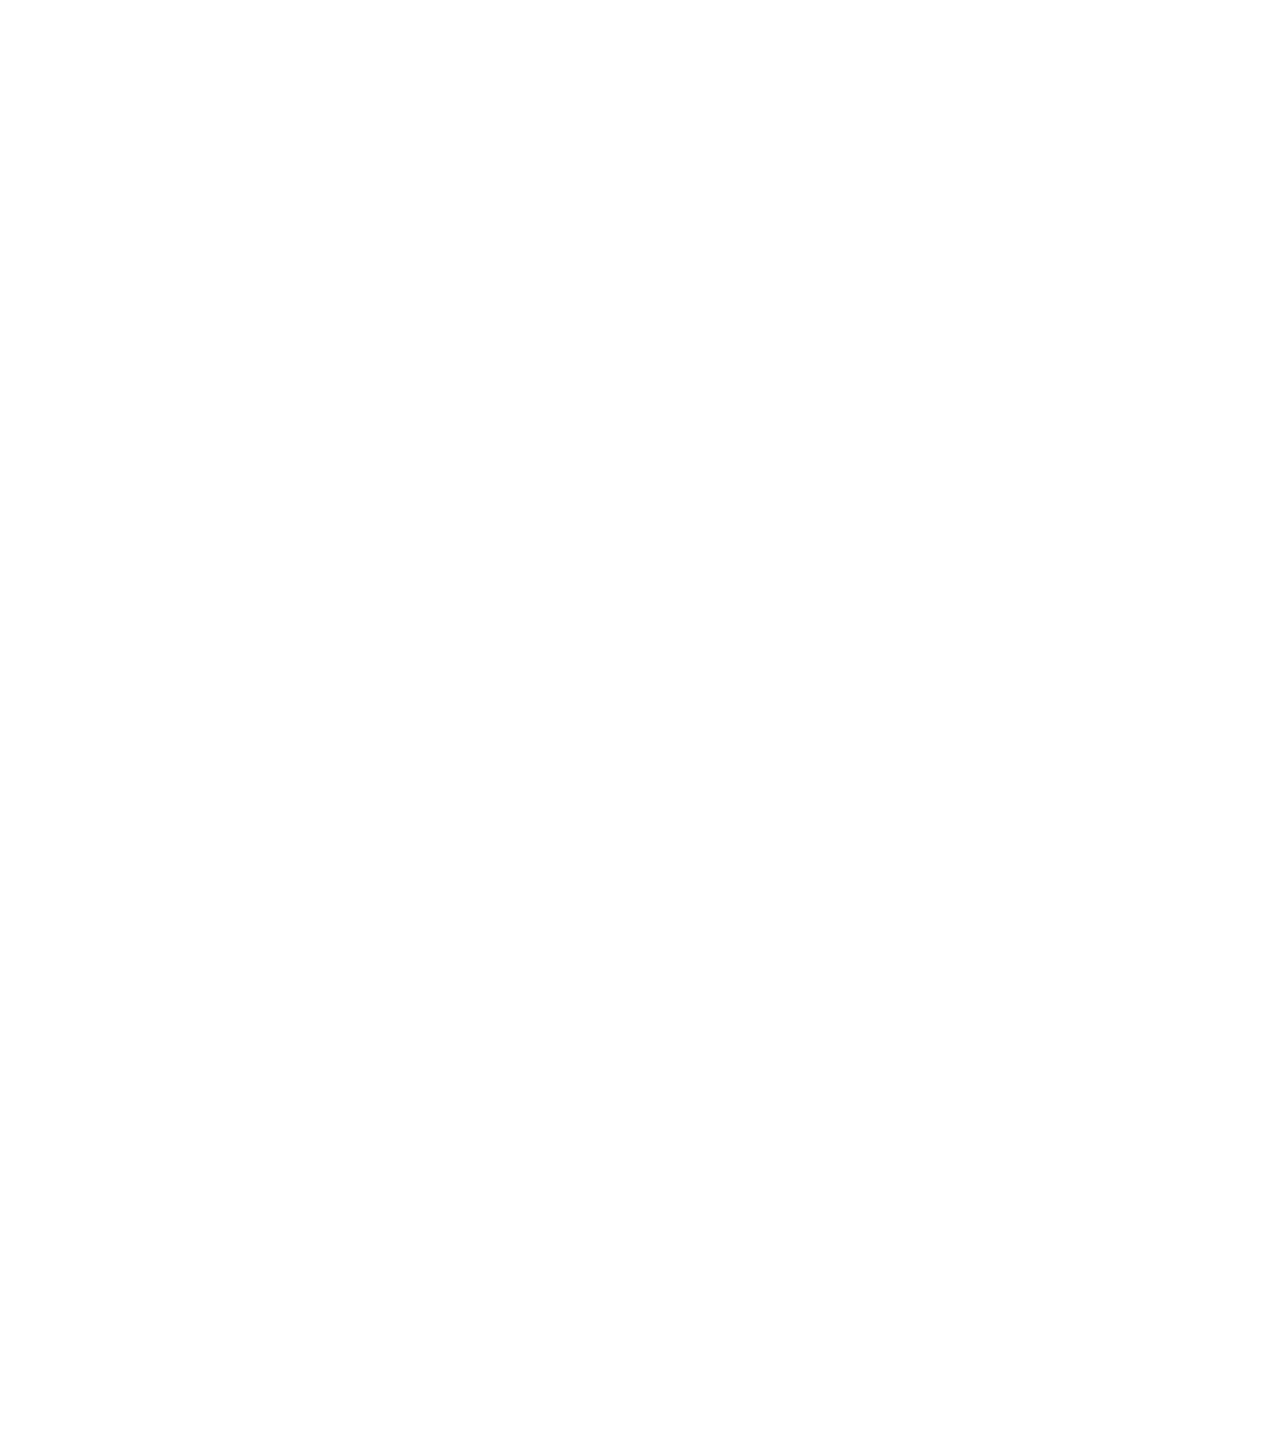
<file: TeamProject/bower_components/tether/examples/pin/index.html>
<!DOCTYPE html>
<html>
    <head>
        <meta charset="utf-8">
        <meta http-equiv="X-UA-Compatible" content="chrome=1">
        <meta name="viewport" content="width=device-width, initial-scale=1, user-scalable=no">
        <link rel="stylesheet" href="../resources/css/base.css" />
        <link rel="stylesheet" href="../common/css/style.css" />
    </head>
    <body>
        <div class="instructions">Resize the screen to see the tethered element stick to the edges of the screen when it's resized.</div>

        <div class="element"></div>
        <div class="target"></div>

        <script src="//github.hubspot.com/tether/dist/js/tether.js"></script>
        <script>
            new Tether({
                element: '.element',
                target: '.target',
                attachment: 'top left',
                targetAttachment: 'top right',
                constraints: [{
                    to: 'window',
                    pin: true
                }]
            });
        </script>
    </body>
</html>
</file>
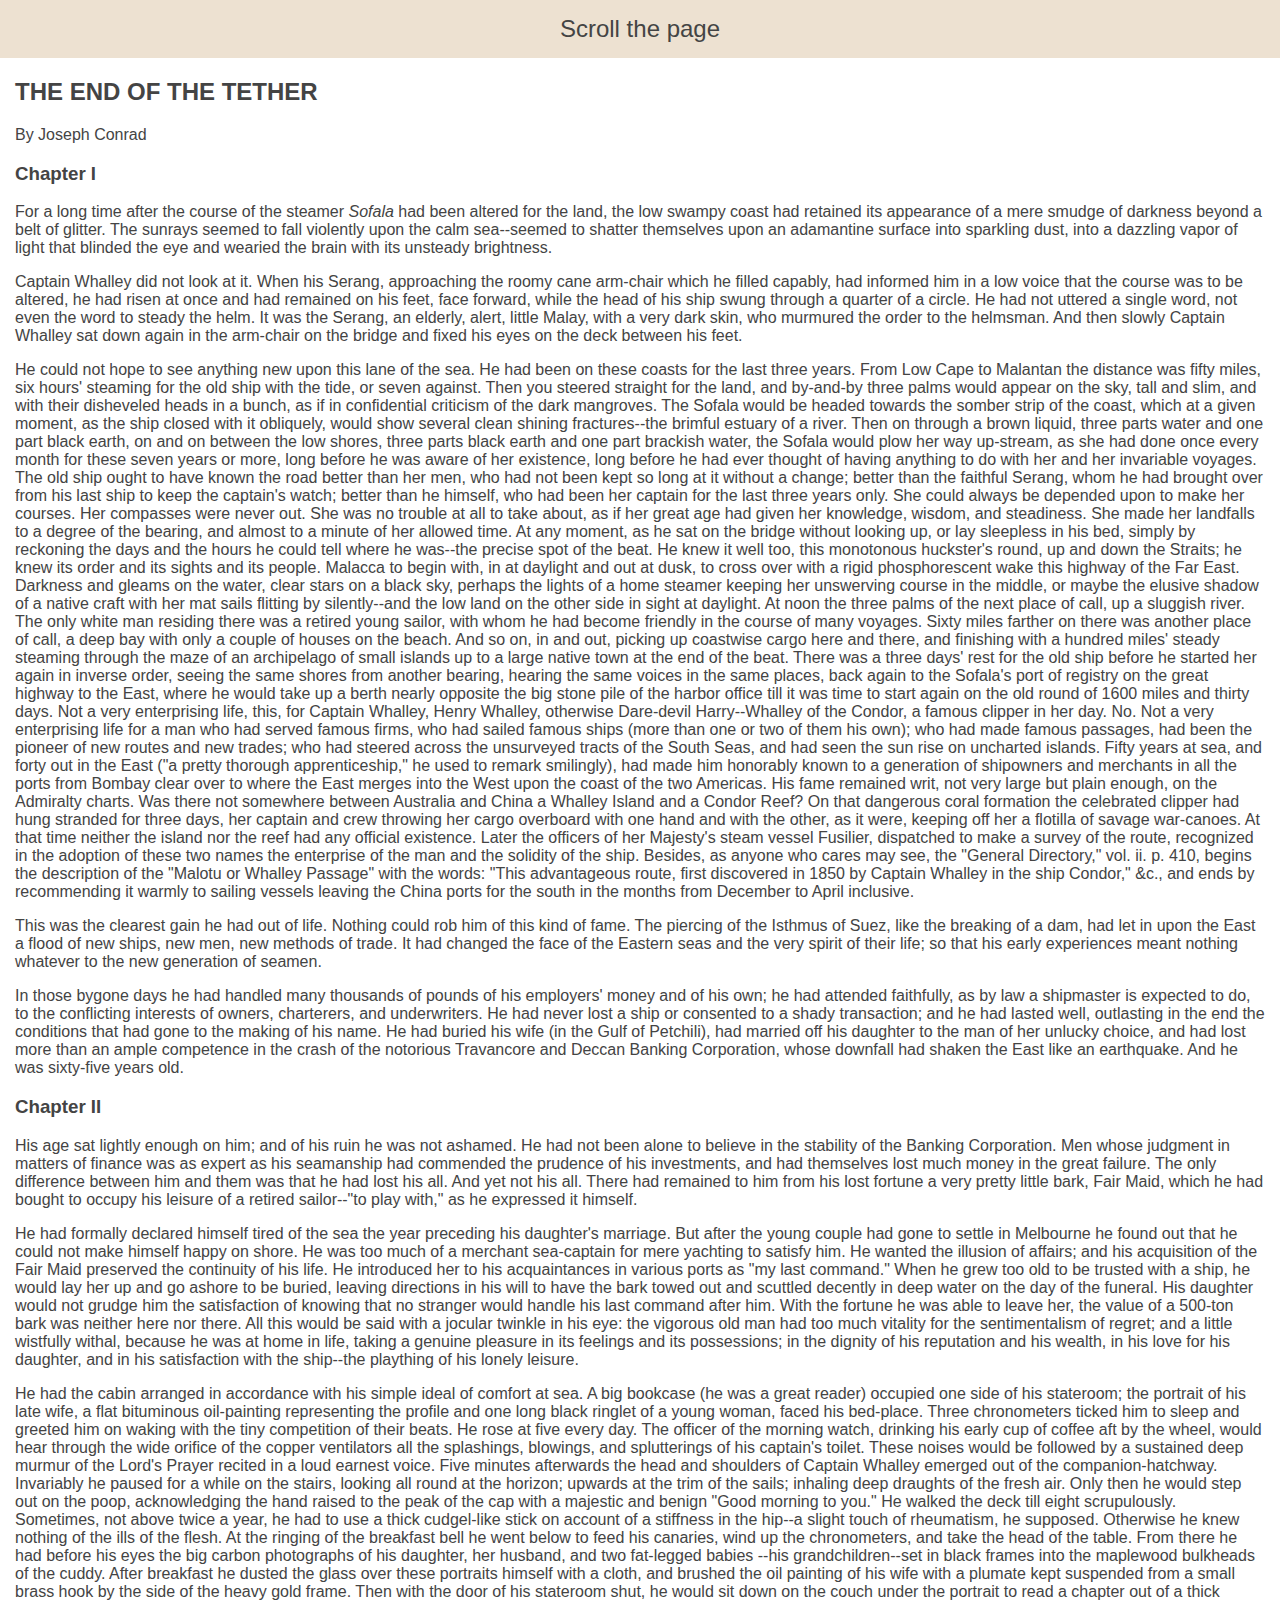
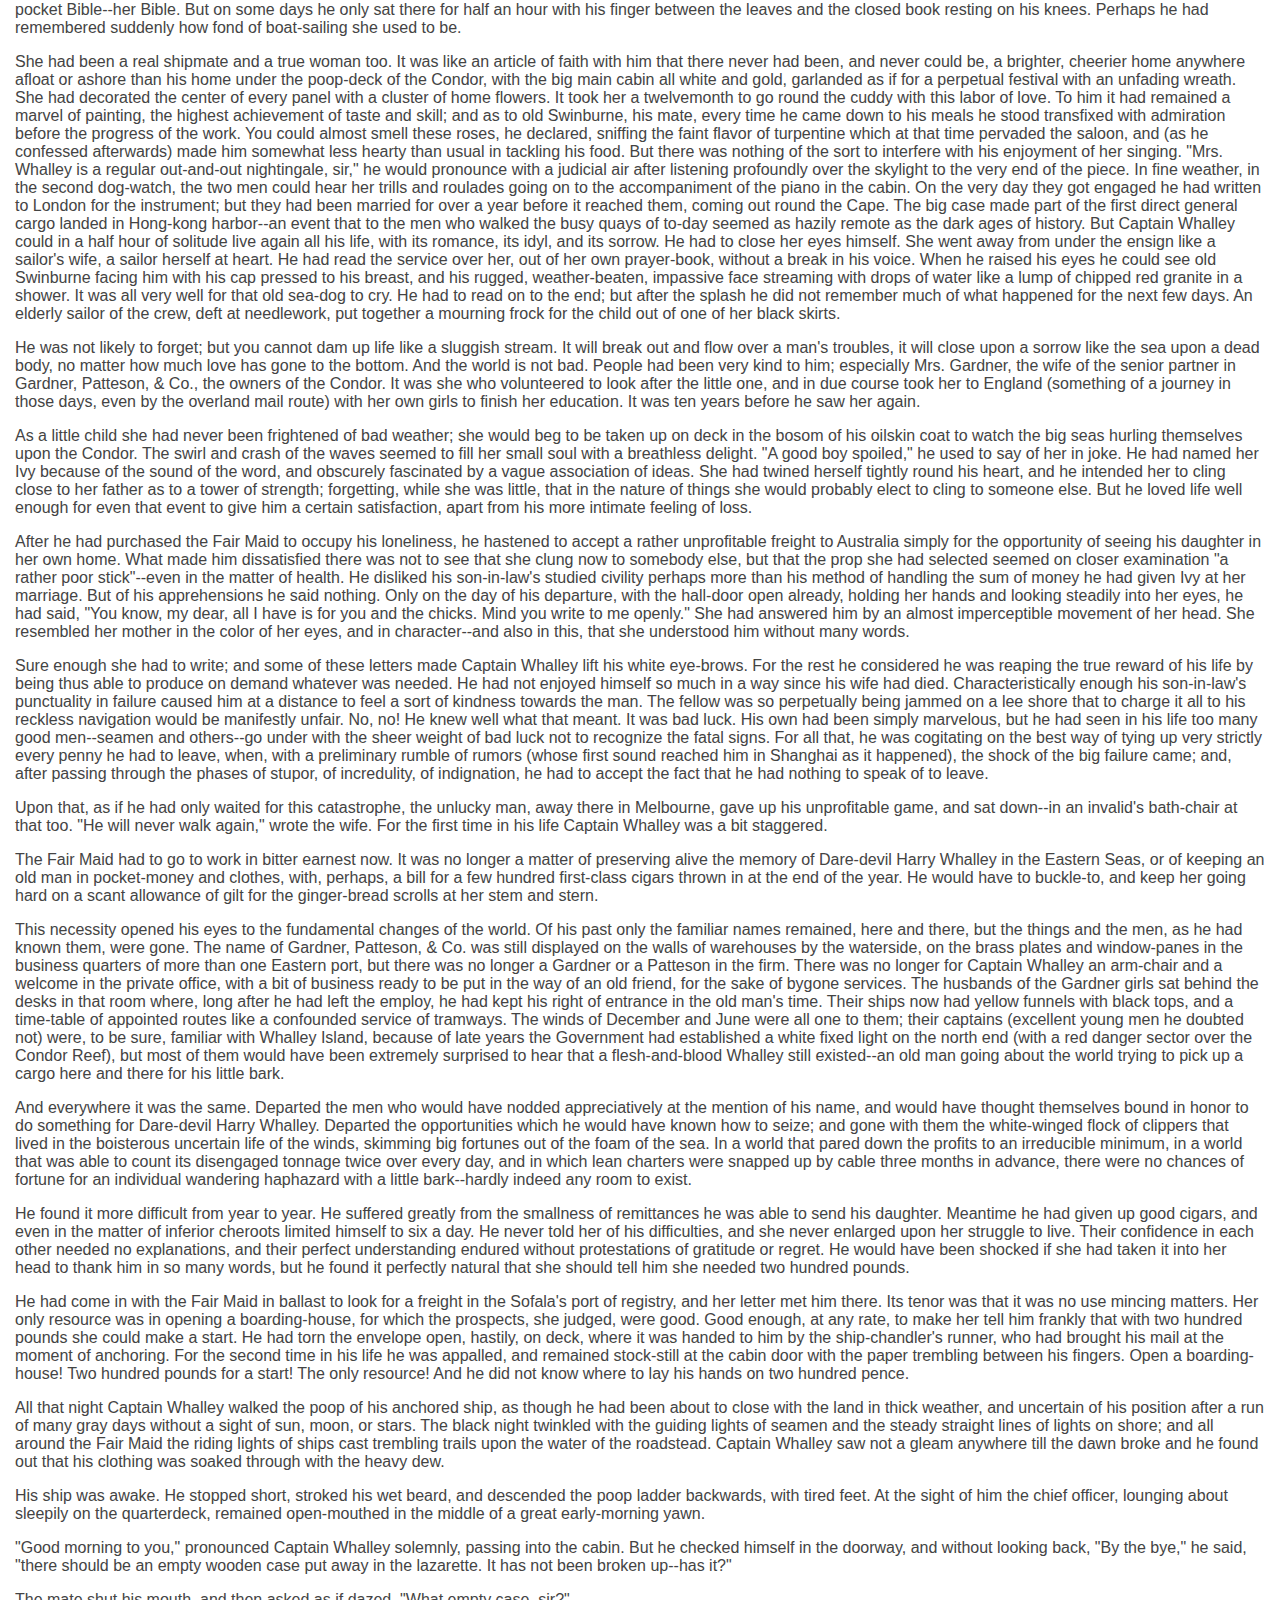
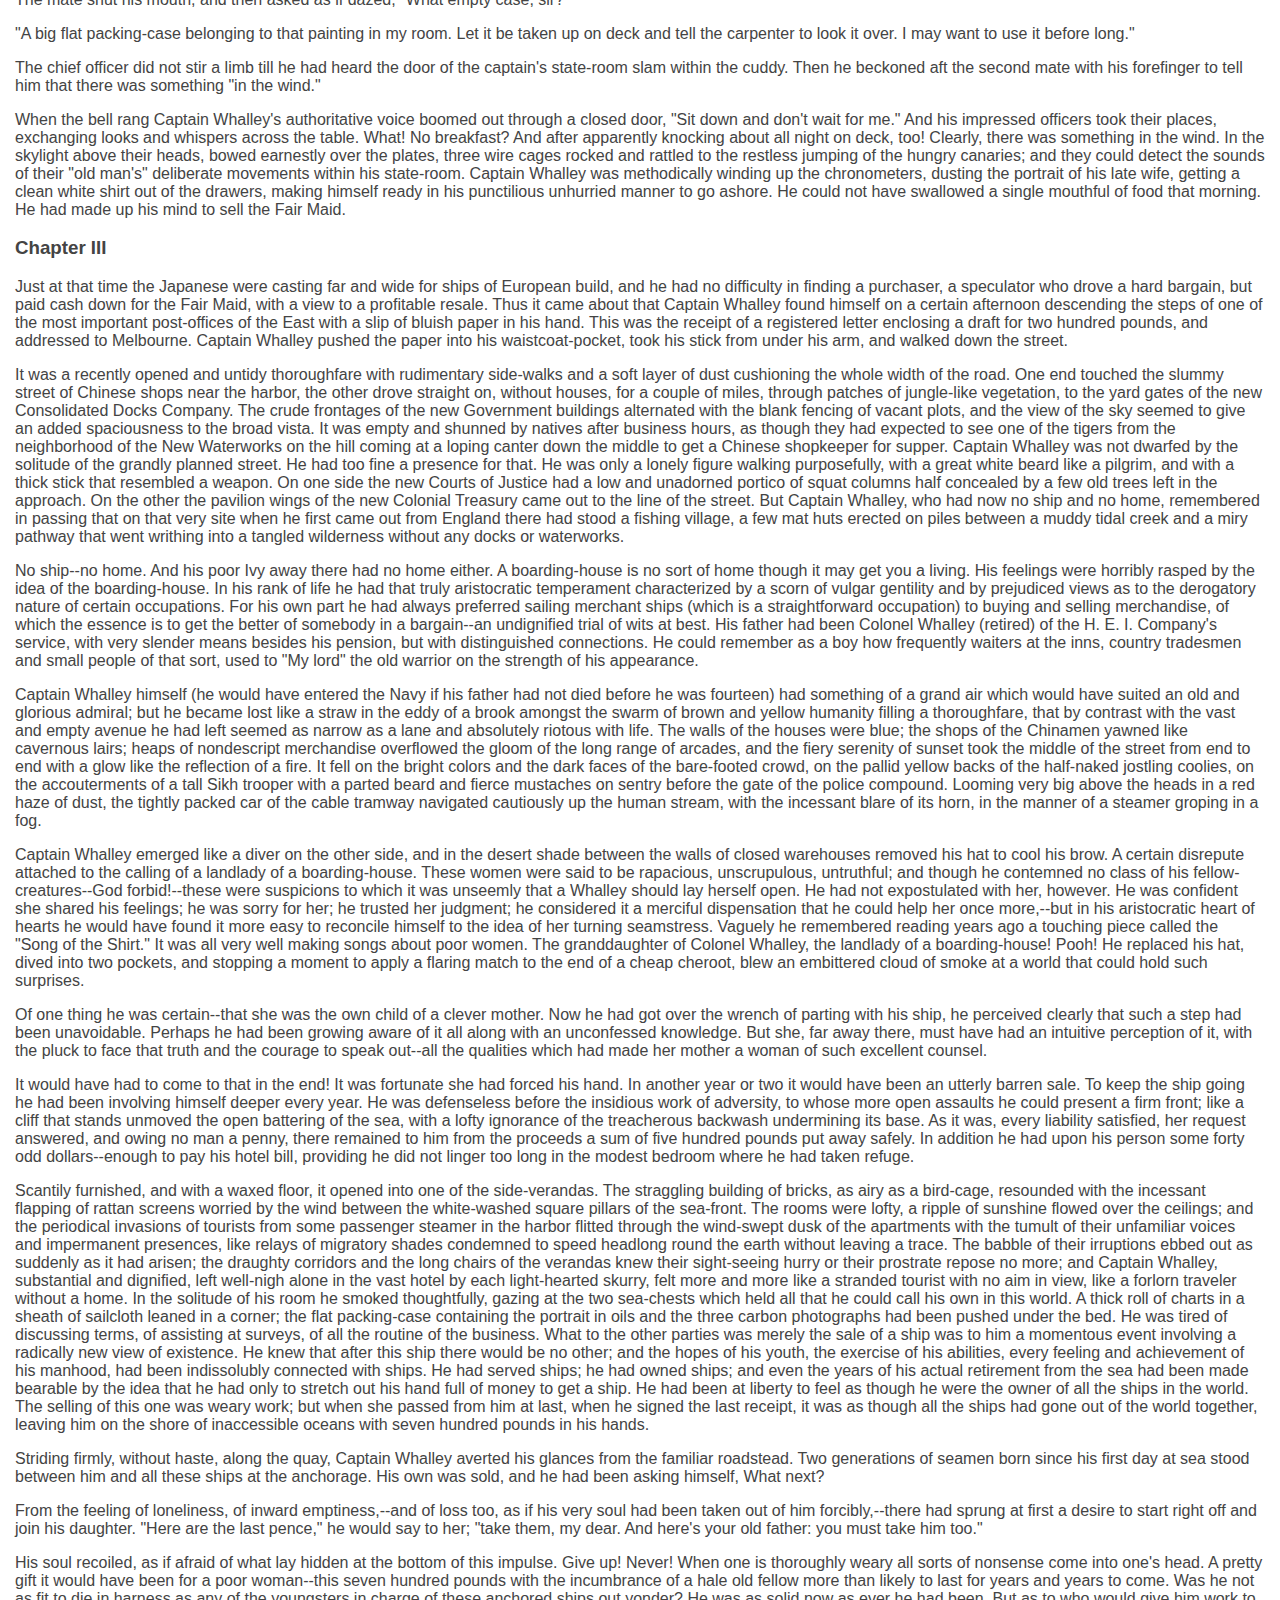
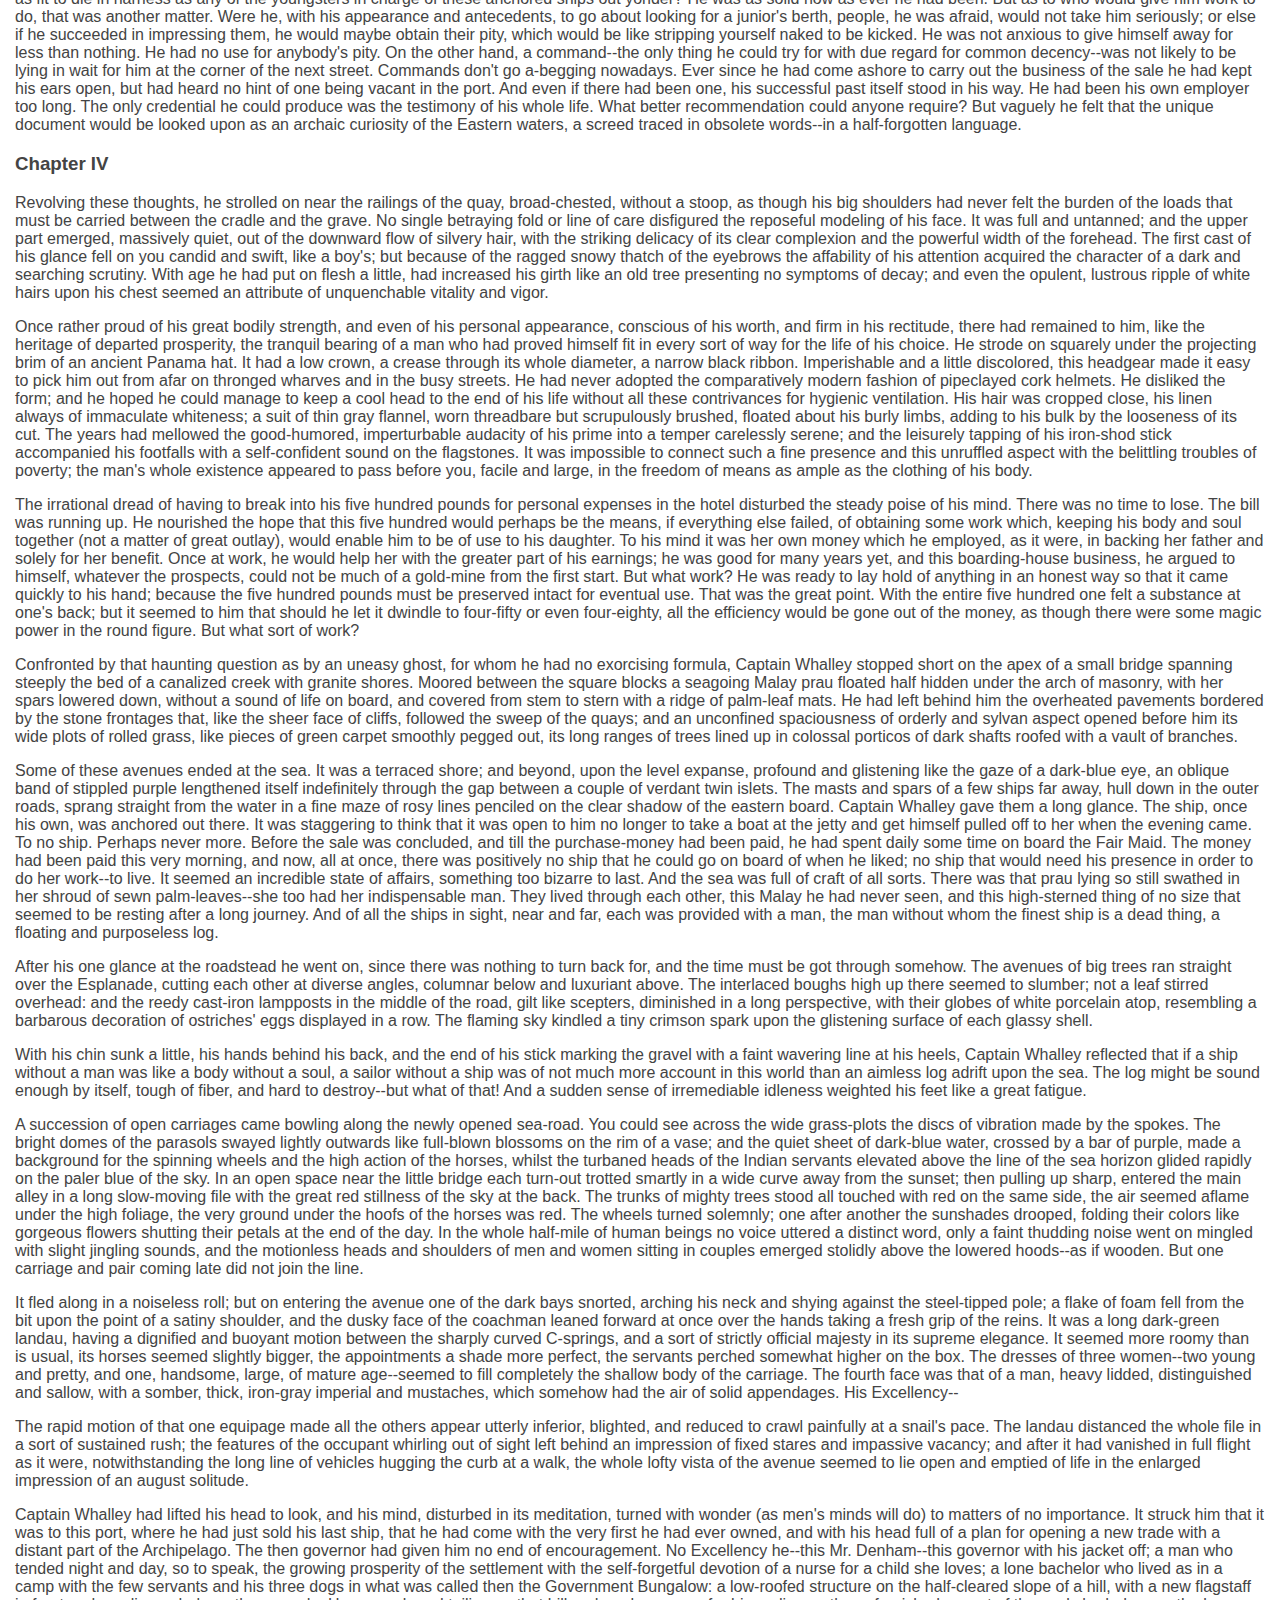
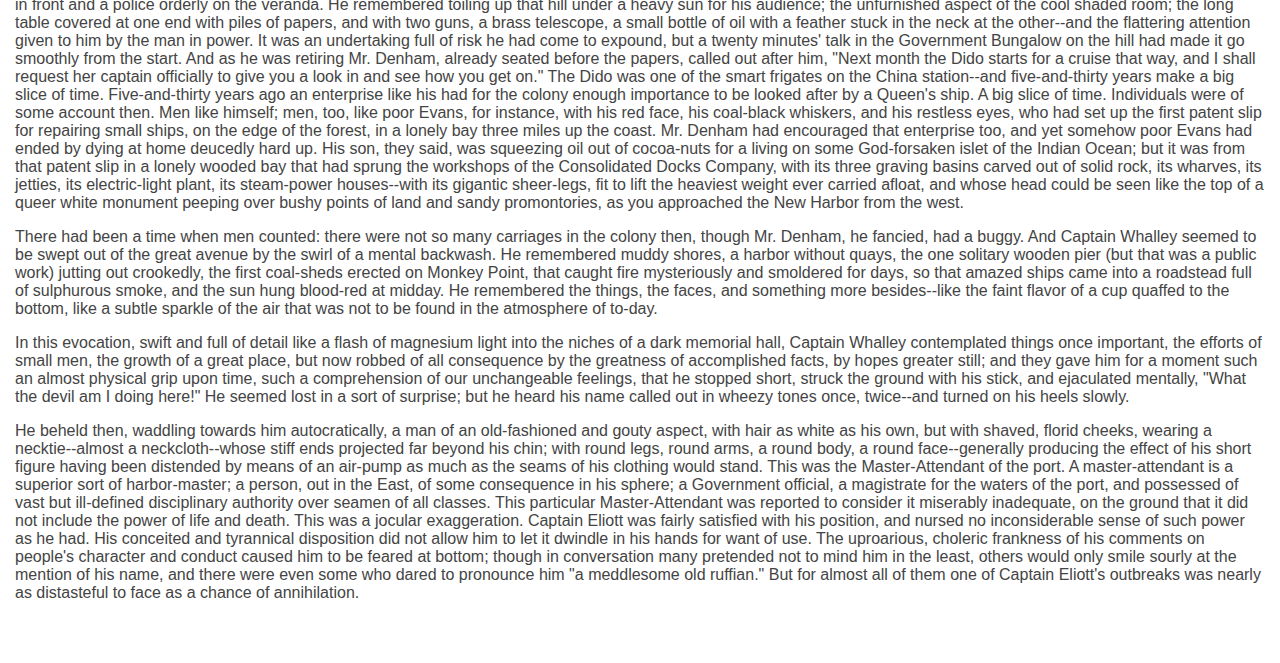
<file: TeamProject/bower_components/tether/examples/scroll/index.html>
<!DOCTYPE html>
<html>
    <head>
        <link rel="stylesheet" href="../resources/css/base.css" />
        <link rel="stylesheet" href="../common/css/style.css" />
    </head>
    <body>

    <div class="instructions">Scroll the page</div>

    <h2>THE END OF THE TETHER</h2>

    <p>By Joseph Conrad</p>

    <h3>Chapter I</h3>

    <p>For a long time after the course of the steamer <em>Sofala</em> had been
    altered for the land, the low swampy coast had retained its appearance
    of a mere smudge of darkness beyond a belt of glitter. The sunrays
    seemed to fall violently upon the calm sea--seemed to shatter themselves
    upon an adamantine surface into sparkling dust, into a dazzling vapor
    of light that blinded the eye and wearied the brain with its unsteady
    brightness.</p>

    <p>Captain Whalley did not look at it. When his Serang, approaching the
    roomy cane arm-chair which he filled capably, had informed him in a low
    voice that the course was to be altered, he had risen at once and had
    remained on his feet, face forward, while the head of his ship swung
    through a quarter of a circle. He had not uttered a single word, not
    even the word to steady the helm. It was the Serang, an elderly, alert,
    little Malay, with a very dark skin, who murmured the order to the
    helmsman. And then slowly Captain Whalley sat down again in the
    arm-chair on the bridge and fixed his eyes on the deck between his feet.</p>

    <p>He could not hope to see anything new upon this lane of the sea. He had
    been on these coasts for the last three years. From Low Cape to Malantan
    the distance was fifty miles, six hours' steaming for the old ship with
    the tide, or seven against. Then you steered straight for the land, and
    by-and-by three palms would appear on the sky, tall and slim, and with
    their disheveled heads in a bunch, as if in confidential criticism of
    the dark mangroves. The Sofala would be headed towards the somber
    strip of the coast, which at a given moment, as the ship closed with
    it obliquely, would show several clean shining fractures--the brimful
    estuary of a river. Then on through a brown liquid, three parts water
    and one part black earth, on and on between the low shores, three parts
    black earth and one part brackish water, the Sofala would plow her way
    up-stream, as she had done once every month for these seven years or
    more, long before he was aware of her existence, long before he had ever
    thought of having anything to do with her and her invariable voyages.
    The old ship ought to have known the road better than her men, who had
    not been kept so long at it without a change; better than the faithful
    Serang, whom he had brought over from his last ship to keep the
    captain's watch; better than he himself, who had been her captain for
    the last three years only. She could always be depended upon to make her
    courses. Her compasses were never out. She was no trouble at all to
    take about, as if her great age had given her knowledge, wisdom, and
    steadiness. She made her landfalls to a degree of the bearing, and
    almost to a minute of her allowed time. At any moment, as he sat on
    the bridge without looking up, or lay sleepless in his bed, simply by
    reckoning the days and the hours he could tell where he was--the precise
    spot of the beat. He knew it well too, this monotonous huckster's
    round, up and down the Straits; he knew its order and its sights and its
    people. Malacca to begin with, in at daylight and out at dusk, to cross
    over with a rigid phosphorescent wake this highway of the Far East.
    Darkness and gleams on the water, clear stars on a black sky, perhaps
    the lights of a home steamer keeping her unswerving course in the
    middle, or maybe the elusive shadow of a native craft with her mat sails
    flitting by silently--and the low land on the other side in sight
    at daylight. At noon the three palms of the next place of call, up a
    sluggish river. The only white man residing there was a retired young
    sailor, with whom he had become friendly in the course of many voyages.
    Sixty miles farther on there was another place of call, a deep bay with
    only a couple of houses on the beach. And so on, in and out, picking
    up coastwise cargo here and there, and finishing with a hundred miles'
    steady steaming through the maze of an archipelago of small islands up
    to a large native town at the end of the beat. There was a three days'
    rest for the old ship before he started her again in inverse order,
    seeing the same shores from another bearing, hearing the same voices
    in the same places, back again to the Sofala's port of registry on
    the great highway to the East, where he would take up a berth nearly
    opposite the big stone pile of the harbor office till it was time to
    start again on the old round of 1600 miles and thirty days. Not a very
    enterprising life, this, for Captain Whalley, Henry Whalley, otherwise
    Dare-devil Harry--Whalley of the Condor, a famous clipper in her day.
    No. Not a very enterprising life for a man who had served famous firms,
    who had sailed famous ships (more than one or two of them his own); who
    had made famous passages, had been the pioneer of new routes and new
    trades; who had steered across the unsurveyed tracts of the South Seas,
    and had seen the sun rise on uncharted islands. Fifty years at sea, and
    forty out in the East ("a pretty thorough apprenticeship," he used
    to remark smilingly), had made him honorably known to a generation of
    shipowners and merchants in all the ports from Bombay clear over to
    where the East merges into the West upon the coast of the two Americas.
    His fame remained writ, not very large but plain enough, on the
    Admiralty charts. Was there not somewhere between Australia and China a
    Whalley Island and a Condor Reef? On that dangerous coral formation the
    celebrated clipper had hung stranded for three days, her captain and
    crew throwing her cargo overboard with one hand and with the other, as
    it were, keeping off her a flotilla of savage war-canoes. At that time
    neither the island nor the reef had any official existence. Later the
    officers of her Majesty's steam vessel Fusilier, dispatched to make a
    survey of the route, recognized in the adoption of these two names the
    enterprise of the man and the solidity of the ship. Besides, as anyone
    who cares may see, the "General Directory," vol. ii. p. 410, begins the
    description of the "Malotu or Whalley Passage" with the words: "This
    advantageous route, first discovered in 1850 by Captain Whalley in the
    ship Condor," &amp;c., and ends by recommending it warmly to sailing vessels
    leaving the China ports for the south in the months from December to
    April inclusive.</p>

    <p>This was the clearest gain he had out of life. Nothing could rob him
    of this kind of fame. The piercing of the Isthmus of Suez, like the
    breaking of a dam, had let in upon the East a flood of new ships, new
    men, new methods of trade. It had changed the face of the Eastern seas
    and the very spirit of their life; so that his early experiences meant
    nothing whatever to the new generation of seamen.</p>

    <p>In those bygone days he had handled many thousands of pounds of his
    employers' money and of his own; he had attended faithfully, as by law
    a shipmaster is expected to do, to the conflicting interests of owners,
    charterers, and underwriters. He had never lost a ship or consented to
    a shady transaction; and he had lasted well, outlasting in the end the
    conditions that had gone to the making of his name. He had buried his
    wife (in the Gulf of Petchili), had married off his daughter to the man
    of her unlucky choice, and had lost more than an ample competence in the
    crash of the notorious Travancore and Deccan Banking Corporation, whose
    downfall had shaken the East like an earthquake. And he was sixty-five
    years old.</p>

    <h3>Chapter II</h3>

    <p>His age sat lightly enough on him; and of his ruin he was not ashamed.
    He had not been alone to believe in the stability of the Banking
    Corporation. Men whose judgment in matters of finance was as expert as
    his seamanship had commended the prudence of his investments, and had
    themselves lost much money in the great failure. The only difference
    between him and them was that he had lost his all. And yet not his all.
    There had remained to him from his lost fortune a very pretty little
    bark, Fair Maid, which he had bought to occupy his leisure of a retired
    sailor--"to play with," as he expressed it himself.</p>

    <p>He had formally declared himself tired of the sea the year preceding his
    daughter's marriage. But after the young couple had gone to settle in
    Melbourne he found out that he could not make himself happy on shore. He
    was too much of a merchant sea-captain for mere yachting to satisfy him.
    He wanted the illusion of affairs; and his acquisition of the Fair
    Maid preserved the continuity of his life. He introduced her to his
    acquaintances in various ports as "my last command." When he grew too
    old to be trusted with a ship, he would lay her up and go ashore to be
    buried, leaving directions in his will to have the bark towed out and
    scuttled decently in deep water on the day of the funeral. His daughter
    would not grudge him the satisfaction of knowing that no stranger would
    handle his last command after him. With the fortune he was able to leave
    her, the value of a 500-ton bark was neither here nor there. All this
    would be said with a jocular twinkle in his eye: the vigorous old man
    had too much vitality for the sentimentalism of regret; and a little
    wistfully withal, because he was at home in life, taking a genuine
    pleasure in its feelings and its possessions; in the dignity of his
    reputation and his wealth, in his love for his daughter, and in his
    satisfaction with the ship--the plaything of his lonely leisure.</p>

    <p>He had the cabin arranged in accordance with his simple ideal of comfort
    at sea. A big bookcase (he was a great reader) occupied one side of his
    stateroom; the portrait of his late wife, a flat bituminous oil-painting
    representing the profile and one long black ringlet of a young woman,
    faced his bed-place. Three chronometers ticked him to sleep and greeted
    him on waking with the tiny competition of their beats. He rose at five
    every day. The officer of the morning watch, drinking his early cup
    of coffee aft by the wheel, would hear through the wide orifice of the
    copper ventilators all the splashings, blowings, and splutterings of
    his captain's toilet. These noises would be followed by a sustained
    deep murmur of the Lord's Prayer recited in a loud earnest voice. Five
    minutes afterwards the head and shoulders of Captain Whalley emerged
    out of the companion-hatchway. Invariably he paused for a while on the
    stairs, looking all round at the horizon; upwards at the trim of the
    sails; inhaling deep draughts of the fresh air. Only then he would step
    out on the poop, acknowledging the hand raised to the peak of the cap
    with a majestic and benign "Good morning to you." He walked the deck
    till eight scrupulously. Sometimes, not above twice a year, he had to
    use a thick cudgel-like stick on account of a stiffness in the hip--a
    slight touch of rheumatism, he supposed. Otherwise he knew nothing of
    the ills of the flesh. At the ringing of the breakfast bell he went
    below to feed his canaries, wind up the chronometers, and take the
    head of the table. From there he had before his eyes the big carbon
    photographs of his daughter, her husband, and two fat-legged babies
    --his grandchildren--set in black frames into the maplewood bulkheads
    of the cuddy. After breakfast he dusted the glass over these portraits
    himself with a cloth, and brushed the oil painting of his wife with a
    plumate kept suspended from a small brass hook by the side of the heavy
    gold frame. Then with the door of his stateroom shut, he would sit down
    on the couch under the portrait to read a chapter out of a thick pocket
    Bible--her Bible. But on some days he only sat there for half an hour
    with his finger between the leaves and the closed book resting on his
    knees. Perhaps he had remembered suddenly how fond of boat-sailing she
    used to be.</p>

    <p>She had been a real shipmate and a true woman too. It was like an
    article of faith with him that there never had been, and never could be,
    a brighter, cheerier home anywhere afloat or ashore than his home under
    the poop-deck of the Condor, with the big main cabin all white and gold,
    garlanded as if for a perpetual festival with an unfading wreath. She
    had decorated the center of every panel with a cluster of home flowers.
    It took her a twelvemonth to go round the cuddy with this labor of love.
    To him it had remained a marvel of painting, the highest achievement of
    taste and skill; and as to old Swinburne, his mate, every time he
    came down to his meals he stood transfixed with admiration before the
    progress of the work. You could almost smell these roses, he declared,
    sniffing the faint flavor of turpentine which at that time pervaded the
    saloon, and (as he confessed afterwards) made him somewhat less hearty
    than usual in tackling his food. But there was nothing of the sort to
    interfere with his enjoyment of her singing. "Mrs. Whalley is a regular
    out-and-out nightingale, sir," he would pronounce with a judicial air
    after listening profoundly over the skylight to the very end of the
    piece. In fine weather, in the second dog-watch, the two men could hear
    her trills and roulades going on to the accompaniment of the piano in
    the cabin. On the very day they got engaged he had written to London
    for the instrument; but they had been married for over a year before it
    reached them, coming out round the Cape. The big case made part of the
    first direct general cargo landed in Hong-kong harbor--an event that to
    the men who walked the busy quays of to-day seemed as hazily remote as
    the dark ages of history. But Captain Whalley could in a half hour of
    solitude live again all his life, with its romance, its idyl, and its
    sorrow. He had to close her eyes himself. She went away from under the
    ensign like a sailor's wife, a sailor herself at heart. He had read
    the service over her, out of her own prayer-book, without a break in his
    voice. When he raised his eyes he could see old Swinburne facing him
    with his cap pressed to his breast, and his rugged, weather-beaten,
    impassive face streaming with drops of water like a lump of chipped red
    granite in a shower. It was all very well for that old sea-dog to cry.
    He had to read on to the end; but after the splash he did not remember
    much of what happened for the next few days. An elderly sailor of the
    crew, deft at needlework, put together a mourning frock for the child
    out of one of her black skirts.</p>

    <p>He was not likely to forget; but you cannot dam up life like a sluggish
    stream. It will break out and flow over a man's troubles, it will close
    upon a sorrow like the sea upon a dead body, no matter how much love has
    gone to the bottom. And the world is not bad. People had been very
    kind to him; especially Mrs. Gardner, the wife of the senior partner
    in Gardner, Patteson, &amp; Co., the owners of the Condor. It was she who
    volunteered to look after the little one, and in due course took her to
    England (something of a journey in those days, even by the overland
    mail route) with her own girls to finish her education. It was ten years
    before he saw her again.</p>

    <p>As a little child she had never been frightened of bad weather; she
    would beg to be taken up on deck in the bosom of his oilskin coat to
    watch the big seas hurling themselves upon the Condor. The swirl and
    crash of the waves seemed to fill her small soul with a breathless
    delight. "A good boy spoiled," he used to say of her in joke. He had
    named her Ivy because of the sound of the word, and obscurely fascinated
    by a vague association of ideas. She had twined herself tightly round
    his heart, and he intended her to cling close to her father as to a
    tower of strength; forgetting, while she was little, that in the nature
    of things she would probably elect to cling to someone else. But
    he loved life well enough for even that event to give him a certain
    satisfaction, apart from his more intimate feeling of loss.</p>

    <p>After he had purchased the Fair Maid to occupy his loneliness, he
    hastened to accept a rather unprofitable freight to Australia simply for
    the opportunity of seeing his daughter in her own home. What made him
    dissatisfied there was not to see that she clung now to somebody else,
    but that the prop she had selected seemed on closer examination "a
    rather poor stick"--even in the matter of health. He disliked his
    son-in-law's studied civility perhaps more than his method of
    handling the sum of money he had given Ivy at her marriage. But of his
    apprehensions he said nothing. Only on the day of his departure, with
    the hall-door open already, holding her hands and looking steadily into
    her eyes, he had said, "You know, my dear, all I have is for you and the
    chicks. Mind you write to me openly." She had answered him by an almost
    imperceptible movement of her head. She resembled her mother in
    the color of her eyes, and in character--and also in this, that she
    understood him without many words.</p>

    <p>Sure enough she had to write; and some of these letters made Captain
    Whalley lift his white eye-brows. For the rest he considered he was
    reaping the true reward of his life by being thus able to produce on
    demand whatever was needed. He had not enjoyed himself so much in a
    way since his wife had died. Characteristically enough his son-in-law's
    punctuality in failure caused him at a distance to feel a sort of
    kindness towards the man. The fellow was so perpetually being jammed on
    a lee shore that to charge it all to his reckless navigation would be
    manifestly unfair. No, no! He knew well what that meant. It was bad
    luck. His own had been simply marvelous, but he had seen in his life too
    many good men--seamen and others--go under with the sheer weight of bad
    luck not to recognize the fatal signs. For all that, he was cogitating
    on the best way of tying up very strictly every penny he had to leave,
    when, with a preliminary rumble of rumors (whose first sound reached
    him in Shanghai as it happened), the shock of the big failure came;
    and, after passing through the phases of stupor, of incredulity, of
    indignation, he had to accept the fact that he had nothing to speak of
    to leave.</p>

    <p>Upon that, as if he had only waited for this catastrophe, the unlucky
    man, away there in Melbourne, gave up his unprofitable game, and sat
    down--in an invalid's bath-chair at that too. "He will never walk
    again," wrote the wife. For the first time in his life Captain Whalley
    was a bit staggered.</p>

    <p>The Fair Maid had to go to work in bitter earnest now. It was no longer
    a matter of preserving alive the memory of Dare-devil Harry Whalley in
    the Eastern Seas, or of keeping an old man in pocket-money and clothes,
    with, perhaps, a bill for a few hundred first-class cigars thrown in at
    the end of the year. He would have to buckle-to, and keep her going hard
    on a scant allowance of gilt for the ginger-bread scrolls at her stem
    and stern.</p>

    <p>This necessity opened his eyes to the fundamental changes of the world.
    Of his past only the familiar names remained, here and there, but
    the things and the men, as he had known them, were gone. The name of
    Gardner, Patteson, &amp; Co. was still displayed on the walls of warehouses
    by the waterside, on the brass plates and window-panes in the business
    quarters of more than one Eastern port, but there was no longer a
    Gardner or a Patteson in the firm. There was no longer for Captain
    Whalley an arm-chair and a welcome in the private office, with a bit of
    business ready to be put in the way of an old friend, for the sake of
    bygone services. The husbands of the Gardner girls sat behind the desks
    in that room where, long after he had left the employ, he had kept his
    right of entrance in the old man's time. Their ships now had yellow
    funnels with black tops, and a time-table of appointed routes like a
    confounded service of tramways. The winds of December and June were all
    one to them; their captains (excellent young men he doubted not) were,
    to be sure, familiar with Whalley Island, because of late years the
    Government had established a white fixed light on the north end (with
    a red danger sector over the Condor Reef), but most of them would have
    been extremely surprised to hear that a flesh-and-blood Whalley still
    existed--an old man going about the world trying to pick up a cargo here
    and there for his little bark.</p>

    <p>And everywhere it was the same. Departed the men who would have nodded
    appreciatively at the mention of his name, and would have thought
    themselves bound in honor to do something for Dare-devil Harry Whalley.
    Departed the opportunities which he would have known how to seize; and
    gone with them the white-winged flock of clippers that lived in the
    boisterous uncertain life of the winds, skimming big fortunes out of
    the foam of the sea. In a world that pared down the profits to an
    irreducible minimum, in a world that was able to count its disengaged
    tonnage twice over every day, and in which lean charters were snapped up
    by cable three months in advance, there were no chances of fortune for
    an individual wandering haphazard with a little bark--hardly indeed any
    room to exist.</p>

    <p>He found it more difficult from year to year. He suffered greatly from
    the smallness of remittances he was able to send his daughter. Meantime
    he had given up good cigars, and even in the matter of inferior cheroots
    limited himself to six a day. He never told her of his difficulties, and
    she never enlarged upon her struggle to live. Their confidence in each
    other needed no explanations, and their perfect understanding endured
    without protestations of gratitude or regret. He would have been shocked
    if she had taken it into her head to thank him in so many words, but
    he found it perfectly natural that she should tell him she needed two
    hundred pounds.</p>

    <p>He had come in with the Fair Maid in ballast to look for a freight in
    the Sofala's port of registry, and her letter met him there. Its tenor
    was that it was no use mincing matters. Her only resource was in opening
    a boarding-house, for which the prospects, she judged, were good. Good
    enough, at any rate, to make her tell him frankly that with two hundred
    pounds she could make a start. He had torn the envelope open, hastily,
    on deck, where it was handed to him by the ship-chandler's runner, who
    had brought his mail at the moment of anchoring. For the second time
    in his life he was appalled, and remained stock-still at the cabin door
    with the paper trembling between his fingers. Open a boarding-house! Two
    hundred pounds for a start! The only resource! And he did not know where
    to lay his hands on two hundred pence.</p>

    <p>All that night Captain Whalley walked the poop of his anchored ship, as
    though he had been about to close with the land in thick weather, and
    uncertain of his position after a run of many gray days without a sight
    of sun, moon, or stars. The black night twinkled with the guiding lights
    of seamen and the steady straight lines of lights on shore; and all
    around the Fair Maid the riding lights of ships cast trembling trails
    upon the water of the roadstead. Captain Whalley saw not a gleam
    anywhere till the dawn broke and he found out that his clothing was
    soaked through with the heavy dew.</p>

    <p>His ship was awake. He stopped short, stroked his wet beard, and
    descended the poop ladder backwards, with tired feet. At the sight
    of him the chief officer, lounging about sleepily on the quarterdeck,
    remained open-mouthed in the middle of a great early-morning yawn.</p>

    <p>"Good morning to you," pronounced Captain Whalley solemnly, passing into
    the cabin. But he checked himself in the doorway, and without looking
    back, "By the bye," he said, "there should be an empty wooden case put
    away in the lazarette. It has not been broken up--has it?"</p>

    <p>The mate shut his mouth, and then asked as if dazed, "What empty case,
    sir?"</p>

    <p>"A big flat packing-case belonging to that painting in my room. Let it
    be taken up on deck and tell the carpenter to look it over. I may want
    to use it before long."</p>

    <p>The chief officer did not stir a limb till he had heard the door of the
    captain's state-room slam within the cuddy. Then he beckoned aft the
    second mate with his forefinger to tell him that there was something "in
    the wind."</p>

    <p>When the bell rang Captain Whalley's authoritative voice boomed out
    through a closed door, "Sit down and don't wait for me." And his
    impressed officers took their places, exchanging looks and whispers
    across the table. What! No breakfast? And after apparently knocking
    about all night on deck, too! Clearly, there was something in the wind.
    In the skylight above their heads, bowed earnestly over the plates,
    three wire cages rocked and rattled to the restless jumping of the
    hungry canaries; and they could detect the sounds of their "old
    man's" deliberate movements within his state-room. Captain Whalley was
    methodically winding up the chronometers, dusting the portrait of
    his late wife, getting a clean white shirt out of the drawers, making
    himself ready in his punctilious unhurried manner to go ashore. He could
    not have swallowed a single mouthful of food that morning. He had made
    up his mind to sell the Fair Maid.</p>

    <h3>Chapter III</h3>

    <p>Just at that time the Japanese were casting far and wide for ships
    of European build, and he had no difficulty in finding a purchaser, a
    speculator who drove a hard bargain, but paid cash down for the Fair
    Maid, with a view to a profitable resale. Thus it came about that
    Captain Whalley found himself on a certain afternoon descending the
    steps of one of the most important post-offices of the East with a slip
    of bluish paper in his hand. This was the receipt of a registered letter
    enclosing a draft for two hundred pounds, and addressed to Melbourne.
    Captain Whalley pushed the paper into his waistcoat-pocket, took his
    stick from under his arm, and walked down the street.</p>

    <p>It was a recently opened and untidy thoroughfare with rudimentary
    side-walks and a soft layer of dust cushioning the whole width of
    the road. One end touched the slummy street of Chinese shops near the
    harbor, the other drove straight on, without houses, for a couple of
    miles, through patches of jungle-like vegetation, to the yard gates
    of the new Consolidated Docks Company. The crude frontages of the new
    Government buildings alternated with the blank fencing of vacant plots,
    and the view of the sky seemed to give an added spaciousness to the
    broad vista. It was empty and shunned by natives after business
    hours, as though they had expected to see one of the tigers from the
    neighborhood of the New Waterworks on the hill coming at a loping canter
    down the middle to get a Chinese shopkeeper for supper. Captain Whalley
    was not dwarfed by the solitude of the grandly planned street. He
    had too fine a presence for that. He was only a lonely figure walking
    purposefully, with a great white beard like a pilgrim, and with a thick
    stick that resembled a weapon. On one side the new Courts of Justice had
    a low and unadorned portico of squat columns half concealed by a few old
    trees left in the approach. On the other the pavilion wings of the
    new Colonial Treasury came out to the line of the street. But Captain
    Whalley, who had now no ship and no home, remembered in passing that
    on that very site when he first came out from England there had stood a
    fishing village, a few mat huts erected on piles between a muddy tidal
    creek and a miry pathway that went writhing into a tangled wilderness
    without any docks or waterworks.</p>

    <p>No ship--no home. And his poor Ivy away there had no home either. A
    boarding-house is no sort of home though it may get you a living. His
    feelings were horribly rasped by the idea of the boarding-house. In his
    rank of life he had that truly aristocratic temperament characterized by
    a scorn of vulgar gentility and by prejudiced views as to the derogatory
    nature of certain occupations. For his own part he had always preferred
    sailing merchant ships (which is a straightforward occupation) to buying
    and selling merchandise, of which the essence is to get the better of
    somebody in a bargain--an undignified trial of wits at best. His father
    had been Colonel Whalley (retired) of the H. E. I. Company's service,
    with very slender means besides his pension, but with distinguished
    connections. He could remember as a boy how frequently waiters at the
    inns, country tradesmen and small people of that sort, used to "My lord"
    the old warrior on the strength of his appearance.</p>

    <p>Captain Whalley himself (he would have entered the Navy if his father
    had not died before he was fourteen) had something of a grand air which
    would have suited an old and glorious admiral; but he became lost like
    a straw in the eddy of a brook amongst the swarm of brown and yellow
    humanity filling a thoroughfare, that by contrast with the vast and
    empty avenue he had left seemed as narrow as a lane and absolutely
    riotous with life. The walls of the houses were blue; the shops of the
    Chinamen yawned like cavernous lairs; heaps of nondescript merchandise
    overflowed the gloom of the long range of arcades, and the fiery
    serenity of sunset took the middle of the street from end to end with a
    glow like the reflection of a fire. It fell on the bright colors and the
    dark faces of the bare-footed crowd, on the pallid yellow backs of the
    half-naked jostling coolies, on the accouterments of a tall Sikh trooper
    with a parted beard and fierce mustaches on sentry before the gate of
    the police compound. Looming very big above the heads in a red haze of
    dust, the tightly packed car of the cable tramway navigated cautiously
    up the human stream, with the incessant blare of its horn, in the manner
    of a steamer groping in a fog.</p>

    <p>Captain Whalley emerged like a diver on the other side, and in the
    desert shade between the walls of closed warehouses removed his hat to
    cool his brow. A certain disrepute attached to the calling of a
    landlady of a boarding-house. These women were said to be rapacious,
    unscrupulous, untruthful; and though he contemned no class of his
    fellow-creatures--God forbid!--these were suspicions to which it was
    unseemly that a Whalley should lay herself open. He had not expostulated
    with her, however. He was confident she shared his feelings; he was
    sorry for her; he trusted her judgment; he considered it a merciful
    dispensation that he could help her once more,--but in his aristocratic
    heart of hearts he would have found it more easy to reconcile himself to
    the idea of her turning seamstress. Vaguely he remembered reading years
    ago a touching piece called the "Song of the Shirt." It was all very
    well making songs about poor women. The granddaughter of Colonel
    Whalley, the landlady of a boarding-house! Pooh! He replaced his hat,
    dived into two pockets, and stopping a moment to apply a flaring match
    to the end of a cheap cheroot, blew an embittered cloud of smoke at a
    world that could hold such surprises.</p>

    <p>Of one thing he was certain--that she was the own child of a clever
    mother. Now he had got over the wrench of parting with his ship, he
    perceived clearly that such a step had been unavoidable. Perhaps he had
    been growing aware of it all along with an unconfessed knowledge. But
    she, far away there, must have had an intuitive perception of it, with
    the pluck to face that truth and the courage to speak out--all the
    qualities which had made her mother a woman of such excellent counsel.</p>

    <p>It would have had to come to that in the end! It was fortunate she had
    forced his hand. In another year or two it would have been an utterly
    barren sale. To keep the ship going he had been involving himself deeper
    every year. He was defenseless before the insidious work of adversity,
    to whose more open assaults he could present a firm front; like a
    cliff that stands unmoved the open battering of the sea, with a lofty
    ignorance of the treacherous backwash undermining its base. As it was,
    every liability satisfied, her request answered, and owing no man a
    penny, there remained to him from the proceeds a sum of five hundred
    pounds put away safely. In addition he had upon his person some forty
    odd dollars--enough to pay his hotel bill, providing he did not linger
    too long in the modest bedroom where he had taken refuge.</p>

    <p>Scantily furnished, and with a waxed floor, it opened into one of
    the side-verandas. The straggling building of bricks, as airy as a
    bird-cage, resounded with the incessant flapping of rattan screens
    worried by the wind between the white-washed square pillars of the
    sea-front. The rooms were lofty, a ripple of sunshine flowed over the
    ceilings; and the periodical invasions of tourists from some passenger
    steamer in the harbor flitted through the wind-swept dusk of the
    apartments with the tumult of their unfamiliar voices and impermanent
    presences, like relays of migratory shades condemned to speed headlong
    round the earth without leaving a trace. The babble of their irruptions
    ebbed out as suddenly as it had arisen; the draughty corridors and
    the long chairs of the verandas knew their sight-seeing hurry or
    their prostrate repose no more; and Captain Whalley, substantial and
    dignified, left well-nigh alone in the vast hotel by each light-hearted
    skurry, felt more and more like a stranded tourist with no aim in view,
    like a forlorn traveler without a home. In the solitude of his room he
    smoked thoughtfully, gazing at the two sea-chests which held all that he
    could call his own in this world. A thick roll of charts in a sheath
    of sailcloth leaned in a corner; the flat packing-case containing the
    portrait in oils and the three carbon photographs had been pushed under
    the bed. He was tired of discussing terms, of assisting at surveys, of
    all the routine of the business. What to the other parties was merely
    the sale of a ship was to him a momentous event involving a radically
    new view of existence. He knew that after this ship there would be no
    other; and the hopes of his youth, the exercise of his abilities, every
    feeling and achievement of his manhood, had been indissolubly connected
    with ships. He had served ships; he had owned ships; and even the years
    of his actual retirement from the sea had been made bearable by the idea
    that he had only to stretch out his hand full of money to get a ship. He
    had been at liberty to feel as though he were the owner of all the
    ships in the world. The selling of this one was weary work; but when
    she passed from him at last, when he signed the last receipt, it was as
    though all the ships had gone out of the world together, leaving him on
    the shore of inaccessible oceans with seven hundred pounds in his hands.</p>

    <p>Striding firmly, without haste, along the quay, Captain Whalley averted
    his glances from the familiar roadstead. Two generations of seamen born
    since his first day at sea stood between him and all these ships at the
    anchorage. His own was sold, and he had been asking himself, What next?</p>

    <p>From the feeling of loneliness, of inward emptiness,--and of loss
    too, as if his very soul had been taken out of him forcibly,--there had
    sprung at first a desire to start right off and join his daughter.
    "Here are the last pence," he would say to her; "take them, my dear. And
    here's your old father: you must take him too."</p>

    <p>His soul recoiled, as if afraid of what lay hidden at the bottom of
    this impulse. Give up! Never! When one is thoroughly weary all sorts of
    nonsense come into one's head. A pretty gift it would have been for a
    poor woman--this seven hundred pounds with the incumbrance of a hale old
    fellow more than likely to last for years and years to come. Was he not
    as fit to die in harness as any of the youngsters in charge of these
    anchored ships out yonder? He was as solid now as ever he had been. But
    as to who would give him work to do, that was another matter. Were he,
    with his appearance and antecedents, to go about looking for a junior's
    berth, people, he was afraid, would not take him seriously; or else if
    he succeeded in impressing them, he would maybe obtain their pity, which
    would be like stripping yourself naked to be kicked. He was not anxious
    to give himself away for less than nothing. He had no use for anybody's
    pity. On the other hand, a command--the only thing he could try for with
    due regard for common decency--was not likely to be lying in wait
    for him at the corner of the next street. Commands don't go a-begging
    nowadays. Ever since he had come ashore to carry out the business of
    the sale he had kept his ears open, but had heard no hint of one being
    vacant in the port. And even if there had been one, his successful past
    itself stood in his way. He had been his own employer too long. The only
    credential he could produce was the testimony of his whole life. What
    better recommendation could anyone require? But vaguely he felt that
    the unique document would be looked upon as an archaic curiosity of the
    Eastern waters, a screed traced in obsolete words--in a half-forgotten
    language.</p>

    <h3>Chapter IV</h3>

    <p>Revolving these thoughts, he strolled on near the railings of the quay,
    broad-chested, without a stoop, as though his big shoulders had never
    felt the burden of the loads that must be carried between the cradle
    and the grave. No single betraying fold or line of care disfigured the
    reposeful modeling of his face. It was full and untanned; and the upper
    part emerged, massively quiet, out of the downward flow of silvery hair,
    with the striking delicacy of its clear complexion and the powerful
    width of the forehead. The first cast of his glance fell on you candid
    and swift, like a boy's; but because of the ragged snowy thatch of the
    eyebrows the affability of his attention acquired the character of a
    dark and searching scrutiny. With age he had put on flesh a little, had
    increased his girth like an old tree presenting no symptoms of decay;
    and even the opulent, lustrous ripple of white hairs upon his chest
    seemed an attribute of unquenchable vitality and vigor.</p>

    <p>Once rather proud of his great bodily strength, and even of his personal
    appearance, conscious of his worth, and firm in his rectitude, there had
    remained to him, like the heritage of departed prosperity, the tranquil
    bearing of a man who had proved himself fit in every sort of way for the
    life of his choice. He strode on squarely under the projecting brim of
    an ancient Panama hat. It had a low crown, a crease through its whole
    diameter, a narrow black ribbon. Imperishable and a little discolored,
    this headgear made it easy to pick him out from afar on thronged wharves
    and in the busy streets. He had never adopted the comparatively modern
    fashion of pipeclayed cork helmets. He disliked the form; and he hoped
    he could manage to keep a cool head to the end of his life without all
    these contrivances for hygienic ventilation. His hair was cropped close,
    his linen always of immaculate whiteness; a suit of thin gray flannel,
    worn threadbare but scrupulously brushed, floated about his burly limbs,
    adding to his bulk by the looseness of its cut. The years had mellowed
    the good-humored, imperturbable audacity of his prime into a temper
    carelessly serene; and the leisurely tapping of his iron-shod stick
    accompanied his footfalls with a self-confident sound on the flagstones.
    It was impossible to connect such a fine presence and this unruffled
    aspect with the belittling troubles of poverty; the man's whole
    existence appeared to pass before you, facile and large, in the freedom
    of means as ample as the clothing of his body.</p>

    <p>The irrational dread of having to break into his five hundred pounds for
    personal expenses in the hotel disturbed the steady poise of his mind.
    There was no time to lose. The bill was running up. He nourished the
    hope that this five hundred would perhaps be the means, if everything
    else failed, of obtaining some work which, keeping his body and soul
    together (not a matter of great outlay), would enable him to be of use
    to his daughter. To his mind it was her own money which he employed, as
    it were, in backing her father and solely for her benefit. Once at work,
    he would help her with the greater part of his earnings; he was good for
    many years yet, and this boarding-house business, he argued to himself,
    whatever the prospects, could not be much of a gold-mine from the first
    start. But what work? He was ready to lay hold of anything in an honest
    way so that it came quickly to his hand; because the five hundred pounds
    must be preserved intact for eventual use. That was the great point.
    With the entire five hundred one felt a substance at one's back; but
    it seemed to him that should he let it dwindle to four-fifty or even
    four-eighty, all the efficiency would be gone out of the money, as though
    there were some magic power in the round figure. But what sort of work?</p>

    <p>Confronted by that haunting question as by an uneasy ghost, for whom he
    had no exorcising formula, Captain Whalley stopped short on the apex
    of a small bridge spanning steeply the bed of a canalized creek with
    granite shores. Moored between the square blocks a seagoing Malay prau
    floated half hidden under the arch of masonry, with her spars lowered
    down, without a sound of life on board, and covered from stem to stern
    with a ridge of palm-leaf mats. He had left behind him the overheated
    pavements bordered by the stone frontages that, like the sheer face of
    cliffs, followed the sweep of the quays; and an unconfined spaciousness
    of orderly and sylvan aspect opened before him its wide plots of rolled
    grass, like pieces of green carpet smoothly pegged out, its long ranges
    of trees lined up in colossal porticos of dark shafts roofed with a
    vault of branches.</p>

    <p>Some of these avenues ended at the sea. It was a terraced shore; and
    beyond, upon the level expanse, profound and glistening like the gaze
    of a dark-blue eye, an oblique band of stippled purple lengthened itself
    indefinitely through the gap between a couple of verdant twin islets.
    The masts and spars of a few ships far away, hull down in the outer
    roads, sprang straight from the water in a fine maze of rosy lines
    penciled on the clear shadow of the eastern board. Captain Whalley gave
    them a long glance. The ship, once his own, was anchored out there. It
    was staggering to think that it was open to him no longer to take a boat
    at the jetty and get himself pulled off to her when the evening came. To
    no ship. Perhaps never more. Before the sale was concluded, and till the
    purchase-money had been paid, he had spent daily some time on board the
    Fair Maid. The money had been paid this very morning, and now, all at
    once, there was positively no ship that he could go on board of when he
    liked; no ship that would need his presence in order to do her work--to
    live. It seemed an incredible state of affairs, something too bizarre
    to last. And the sea was full of craft of all sorts. There was that prau
    lying so still swathed in her shroud of sewn palm-leaves--she too had
    her indispensable man. They lived through each other, this Malay he had
    never seen, and this high-sterned thing of no size that seemed to be
    resting after a long journey. And of all the ships in sight, near and
    far, each was provided with a man, the man without whom the finest ship
    is a dead thing, a floating and purposeless log.</p>

    <p>After his one glance at the roadstead he went on, since there was
    nothing to turn back for, and the time must be got through somehow. The
    avenues of big trees ran straight over the Esplanade, cutting each other
    at diverse angles, columnar below and luxuriant above. The interlaced
    boughs high up there seemed to slumber; not a leaf stirred overhead:
    and the reedy cast-iron lampposts in the middle of the road, gilt like
    scepters, diminished in a long perspective, with their globes of white
    porcelain atop, resembling a barbarous decoration of ostriches' eggs
    displayed in a row. The flaming sky kindled a tiny crimson spark upon
    the glistening surface of each glassy shell.</p>

    <p>With his chin sunk a little, his hands behind his back, and the end of
    his stick marking the gravel with a faint wavering line at his heels,
    Captain Whalley reflected that if a ship without a man was like a body
    without a soul, a sailor without a ship was of not much more account
    in this world than an aimless log adrift upon the sea. The log might be
    sound enough by itself, tough of fiber, and hard to destroy--but what of
    that! And a sudden sense of irremediable idleness weighted his feet like
    a great fatigue.</p>

    <p>A succession of open carriages came bowling along the newly opened
    sea-road. You could see across the wide grass-plots the discs of
    vibration made by the spokes. The bright domes of the parasols swayed
    lightly outwards like full-blown blossoms on the rim of a vase; and
    the quiet sheet of dark-blue water, crossed by a bar of purple, made a
    background for the spinning wheels and the high action of the horses,
    whilst the turbaned heads of the Indian servants elevated above the line
    of the sea horizon glided rapidly on the paler blue of the sky. In an
    open space near the little bridge each turn-out trotted smartly in a
    wide curve away from the sunset; then pulling up sharp, entered the main
    alley in a long slow-moving file with the great red stillness of the sky
    at the back. The trunks of mighty trees stood all touched with red on
    the same side, the air seemed aflame under the high foliage, the
    very ground under the hoofs of the horses was red. The wheels turned
    solemnly; one after another the sunshades drooped, folding their colors
    like gorgeous flowers shutting their petals at the end of the day. In
    the whole half-mile of human beings no voice uttered a distinct word,
    only a faint thudding noise went on mingled with slight jingling sounds,
    and the motionless heads and shoulders of men and women sitting in
    couples emerged stolidly above the lowered hoods--as if wooden. But one
    carriage and pair coming late did not join the line.</p>

    <p>It fled along in a noiseless roll; but on entering the avenue one of the
    dark bays snorted, arching his neck and shying against the steel-tipped
    pole; a flake of foam fell from the bit upon the point of a satiny
    shoulder, and the dusky face of the coachman leaned forward at once over
    the hands taking a fresh grip of the reins. It was a long dark-green
    landau, having a dignified and buoyant motion between the sharply
    curved C-springs, and a sort of strictly official majesty in its supreme
    elegance. It seemed more roomy than is usual, its horses seemed slightly
    bigger, the appointments a shade more perfect, the servants perched
    somewhat higher on the box. The dresses of three women--two young
    and pretty, and one, handsome, large, of mature age--seemed to fill
    completely the shallow body of the carriage. The fourth face was that
    of a man, heavy lidded, distinguished and sallow, with a somber, thick,
    iron-gray imperial and mustaches, which somehow had the air of solid
    appendages. His Excellency--</p>

    <p>The rapid motion of that one equipage made all the others appear utterly
    inferior, blighted, and reduced to crawl painfully at a snail's pace.
    The landau distanced the whole file in a sort of sustained rush; the
    features of the occupant whirling out of sight left behind an impression
    of fixed stares and impassive vacancy; and after it had vanished in full
    flight as it were, notwithstanding the long line of vehicles hugging the
    curb at a walk, the whole lofty vista of the avenue seemed to lie open
    and emptied of life in the enlarged impression of an august solitude.</p>

    <p>Captain Whalley had lifted his head to look, and his mind, disturbed in
    its meditation, turned with wonder (as men's minds will do) to matters
    of no importance. It struck him that it was to this port, where he had
    just sold his last ship, that he had come with the very first he had
    ever owned, and with his head full of a plan for opening a new trade
    with a distant part of the Archipelago. The then governor had given
    him no end of encouragement. No Excellency he--this Mr. Denham--this
    governor with his jacket off; a man who tended night and day, so to
    speak, the growing prosperity of the settlement with the self-forgetful
    devotion of a nurse for a child she loves; a lone bachelor who lived as
    in a camp with the few servants and his three dogs in what was called
    then the Government Bungalow: a low-roofed structure on the half-cleared
    slope of a hill, with a new flagstaff in front and a police orderly on
    the veranda. He remembered toiling up that hill under a heavy sun for
    his audience; the unfurnished aspect of the cool shaded room; the long
    table covered at one end with piles of papers, and with two guns, a
    brass telescope, a small bottle of oil with a feather stuck in the neck
    at the other--and the flattering attention given to him by the man in
    power. It was an undertaking full of risk he had come to expound, but a
    twenty minutes' talk in the Government Bungalow on the hill had made it
    go smoothly from the start. And as he was retiring Mr. Denham, already
    seated before the papers, called out after him, "Next month the Dido
    starts for a cruise that way, and I shall request her captain officially
    to give you a look in and see how you get on." The Dido was one of the
    smart frigates on the China station--and five-and-thirty years make a
    big slice of time. Five-and-thirty years ago an enterprise like his had
    for the colony enough importance to be looked after by a Queen's ship.
    A big slice of time. Individuals were of some account then. Men like
    himself; men, too, like poor Evans, for instance, with his red face,
    his coal-black whiskers, and his restless eyes, who had set up the first
    patent slip for repairing small ships, on the edge of the forest, in
    a lonely bay three miles up the coast. Mr. Denham had encouraged that
    enterprise too, and yet somehow poor Evans had ended by dying at
    home deucedly hard up. His son, they said, was squeezing oil out of
    cocoa-nuts for a living on some God-forsaken islet of the Indian Ocean;
    but it was from that patent slip in a lonely wooded bay that had sprung
    the workshops of the Consolidated Docks Company, with its three
    graving basins carved out of solid rock, its wharves, its jetties,
    its electric-light plant, its steam-power houses--with its gigantic
    sheer-legs, fit to lift the heaviest weight ever carried afloat, and
    whose head could be seen like the top of a queer white monument peeping
    over bushy points of land and sandy promontories, as you approached the
    New Harbor from the west.</p>

    <p>There had been a time when men counted: there were not so many carriages
    in the colony then, though Mr. Denham, he fancied, had a buggy. And
    Captain Whalley seemed to be swept out of the great avenue by the swirl
    of a mental backwash. He remembered muddy shores, a harbor without
    quays, the one solitary wooden pier (but that was a public work) jutting
    out crookedly, the first coal-sheds erected on Monkey Point, that caught
    fire mysteriously and smoldered for days, so that amazed ships came
    into a roadstead full of sulphurous smoke, and the sun hung blood-red
    at midday. He remembered the things, the faces, and something more
    besides--like the faint flavor of a cup quaffed to the bottom, like a
    subtle sparkle of the air that was not to be found in the atmosphere of
    to-day.</p>

    <p>In this evocation, swift and full of detail like a flash of magnesium
    light into the niches of a dark memorial hall, Captain Whalley
    contemplated things once important, the efforts of small men, the growth
    of a great place, but now robbed of all consequence by the greatness
    of accomplished facts, by hopes greater still; and they gave him for a
    moment such an almost physical grip upon time, such a comprehension of
    our unchangeable feelings, that he stopped short, struck the ground with
    his stick, and ejaculated mentally, "What the devil am I doing here!" He
    seemed lost in a sort of surprise; but he heard his name called out in
    wheezy tones once, twice--and turned on his heels slowly.</p>

    <p>He beheld then, waddling towards him autocratically, a man of an
    old-fashioned and gouty aspect, with hair as white as his own, but with
    shaved, florid cheeks, wearing a necktie--almost a neckcloth--whose
    stiff ends projected far beyond his chin; with round legs, round arms,
    a round body, a round face--generally producing the effect of his short
    figure having been distended by means of an air-pump as much as the
    seams of his clothing would stand. This was the Master-Attendant of the
    port. A master-attendant is a superior sort of harbor-master; a person,
    out in the East, of some consequence in his sphere; a Government
    official, a magistrate for the waters of the port, and possessed of vast
    but ill-defined disciplinary authority over seamen of all classes.
    This particular Master-Attendant was reported to consider it miserably
    inadequate, on the ground that it did not include the power of life
    and death. This was a jocular exaggeration. Captain Eliott was fairly
    satisfied with his position, and nursed no inconsiderable sense of such
    power as he had. His conceited and tyrannical disposition did not allow
    him to let it dwindle in his hands for want of use. The uproarious,
    choleric frankness of his comments on people's character and conduct
    caused him to be feared at bottom; though in conversation many pretended
    not to mind him in the least, others would only smile sourly at the
    mention of his name, and there were even some who dared to pronounce him
    "a meddlesome old ruffian." But for almost all of them one of Captain
    Eliott's outbreaks was nearly as distasteful to face as a chance of
    annihilation.</p>

      <style>
        body {
          padding: 15px;
        }

        .pointer {
          padding: 15px;
          background-color: rgba(0, 0, 0, 0.4);
          color: white;
          border-radius: 10px;
          pointer-events: none;
          opacity: 0;

          transition: opacity 300ms;
          -webkit-transition: opacity 300ms;
        }

        .pointer.show {
          opacity: 1;
        }
      </style>


      <div class="pointer"></div>

      <script src="//github.hubspot.com/tether/dist/js/tether.js"></script>
      <script>
        new Tether({
          element: '.pointer',
          attachment: 'middle right',
          targetAttachment: 'middle left',
          targetModifier: 'scroll-handle',
          target: document.body
        });

        var headers = document.querySelectorAll('h1,h2,h3,h4,h5,h6');
        var hideTimeout = null;
        var pointer = document.querySelector('.pointer')

        var getSection = function(){
          var closest, closestTop;
          for (var i=0; i < headers.length; i++){
            var rect = headers[i].getBoundingClientRect();

            if (closestTop === undefined || (rect.top < 0 && rect.top > closestTop)){
              closestTop = rect.top;
              closest = headers[i];
            }
          }
          return closest.innerHTML;
        }

        document.addEventListener('scroll', function(){
          var percentage = Math.floor((100 * Math.max(0, pageYOffset)) / (document.body.scrollHeight - innerHeight)) + '%'
          pointer.innerHTML = getSection() + ' - ' + percentage

          pointer.classList.add('show');

          if (hideTimeout)
            clearTimeout(hideTimeout);
  
          hideTimeout = setTimeout(function(){
            pointer.classList.remove('show');
          }, 1000);
        });
    </script>
  </body>
</html>
</file>
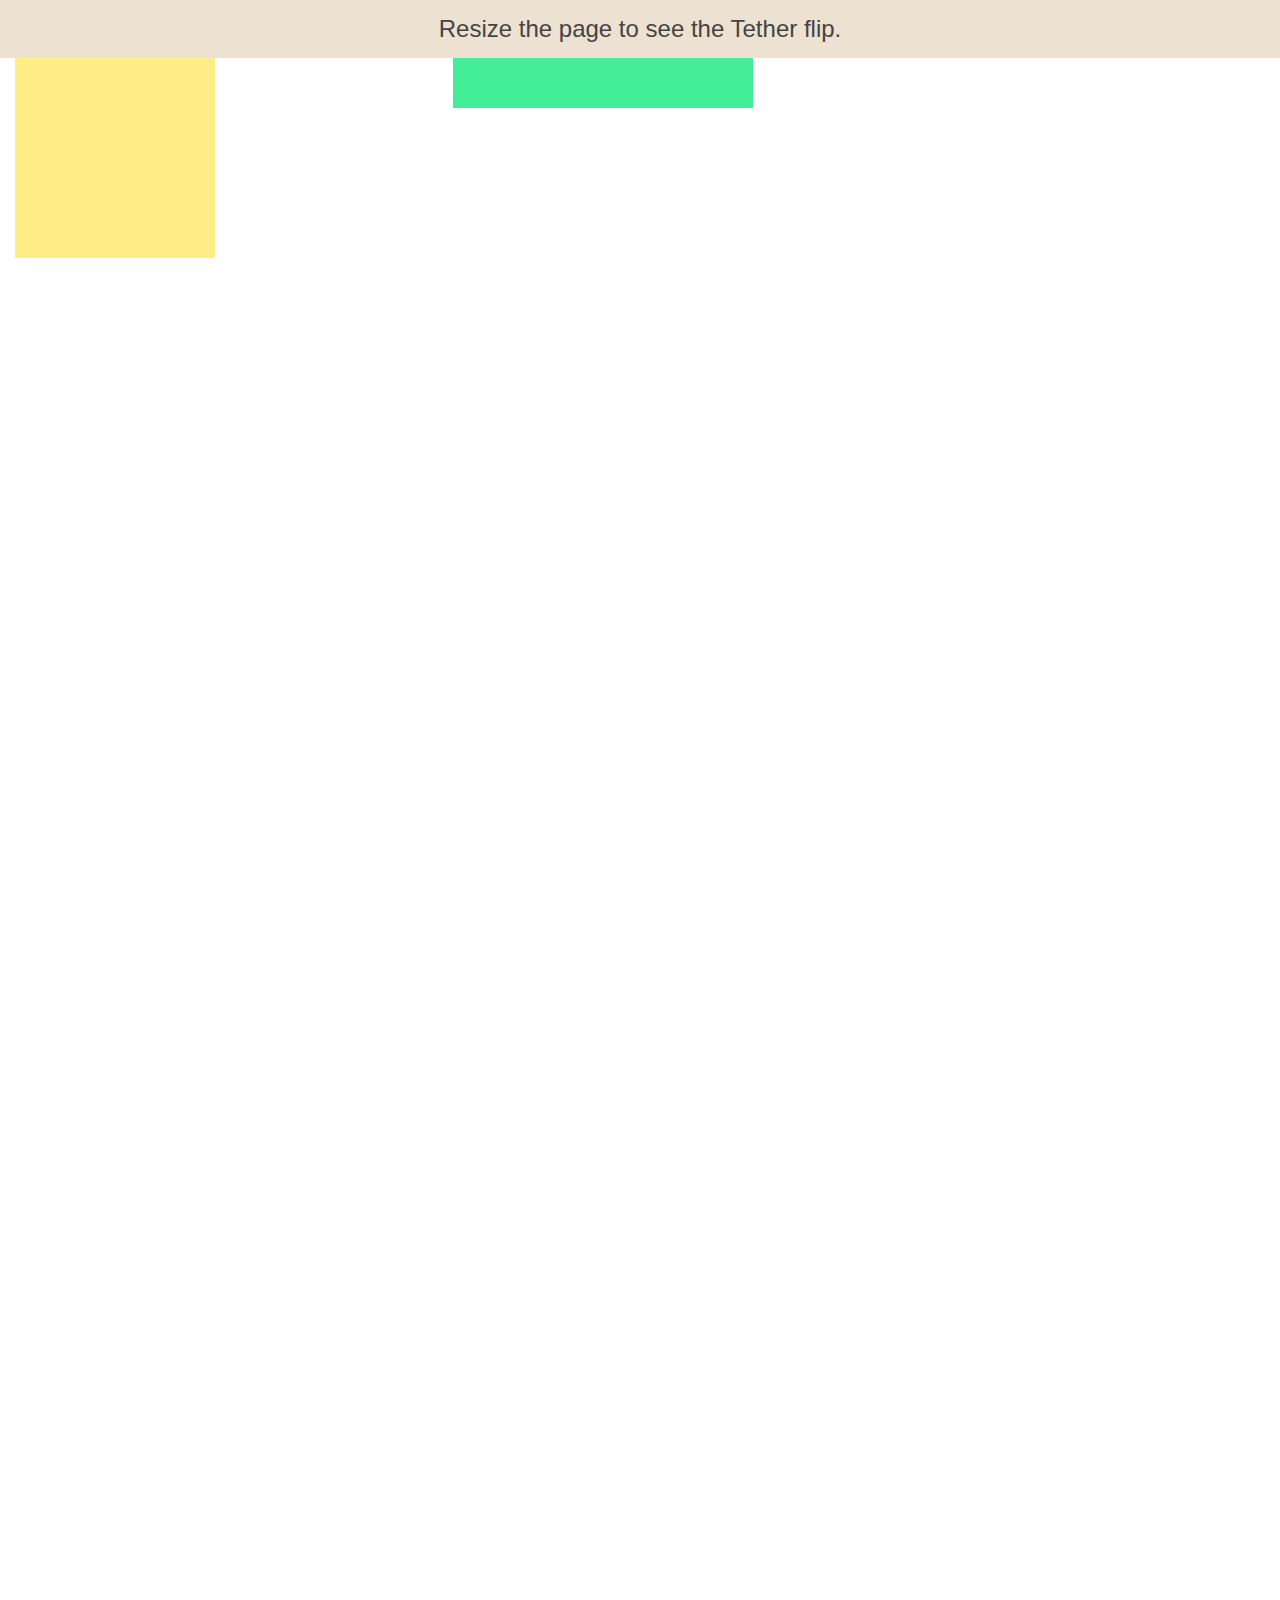
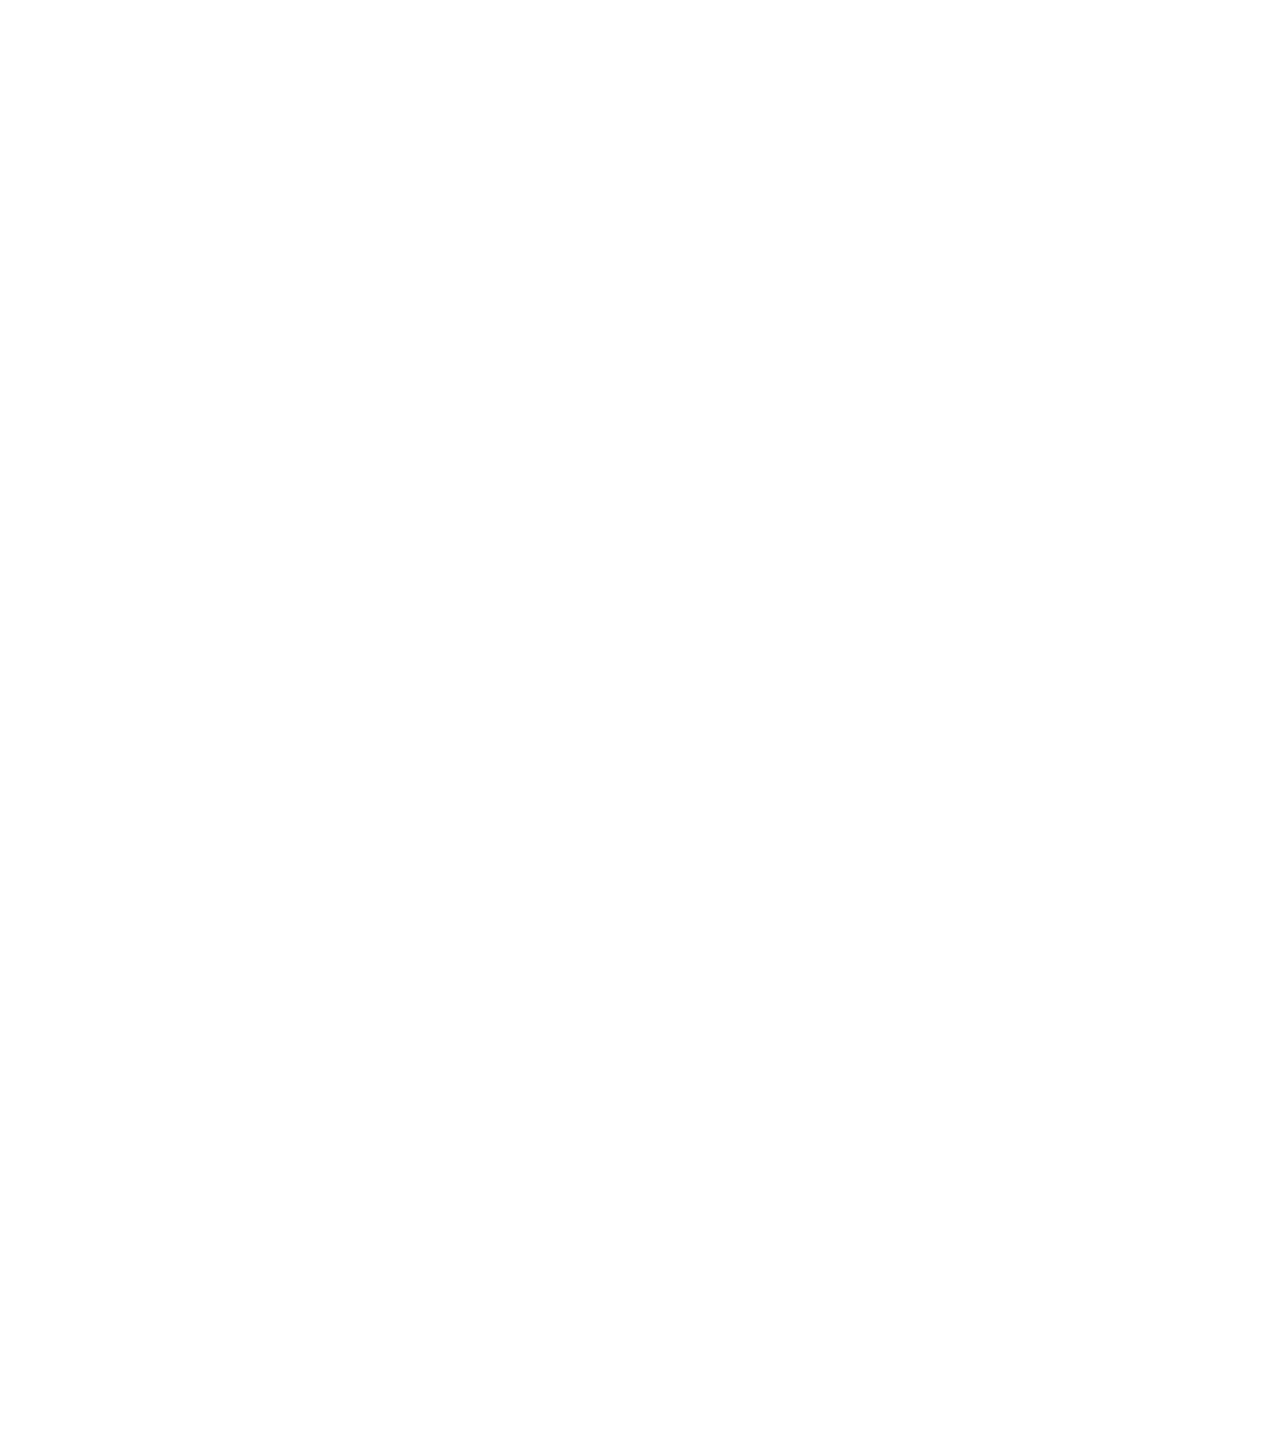
<file: TeamProject/bower_components/tether/examples/simple/index.html>
<!DOCTYPE html>
<html>
    <head>
        <meta charset="utf-8">
        <meta http-equiv="X-UA-Compatible" content="chrome=1">
        <meta name="viewport" content="width=device-width, initial-scale=1, user-scalable=no">
        <link rel="stylesheet" href="../resources/css/base.css" />
        <link rel="stylesheet" href="../common/css/style.css" />
    </head>
    <body>
        <div class="instructions">Resize the page to see the Tether flip.</div>

        <div class="element"></div>
        <div class="target"></div>

        <script src="//github.hubspot.com/tether/dist/js/tether.js"></script>
        <script>
            new Tether({
                element: '.element',
                target: '.target',
                attachment: 'top left',
                targetAttachment: 'top right',
                constraints: [{
                    to: 'window',
                    attachment: 'together'
                }]
            });
        </script>
    </body>
</html>
</file>
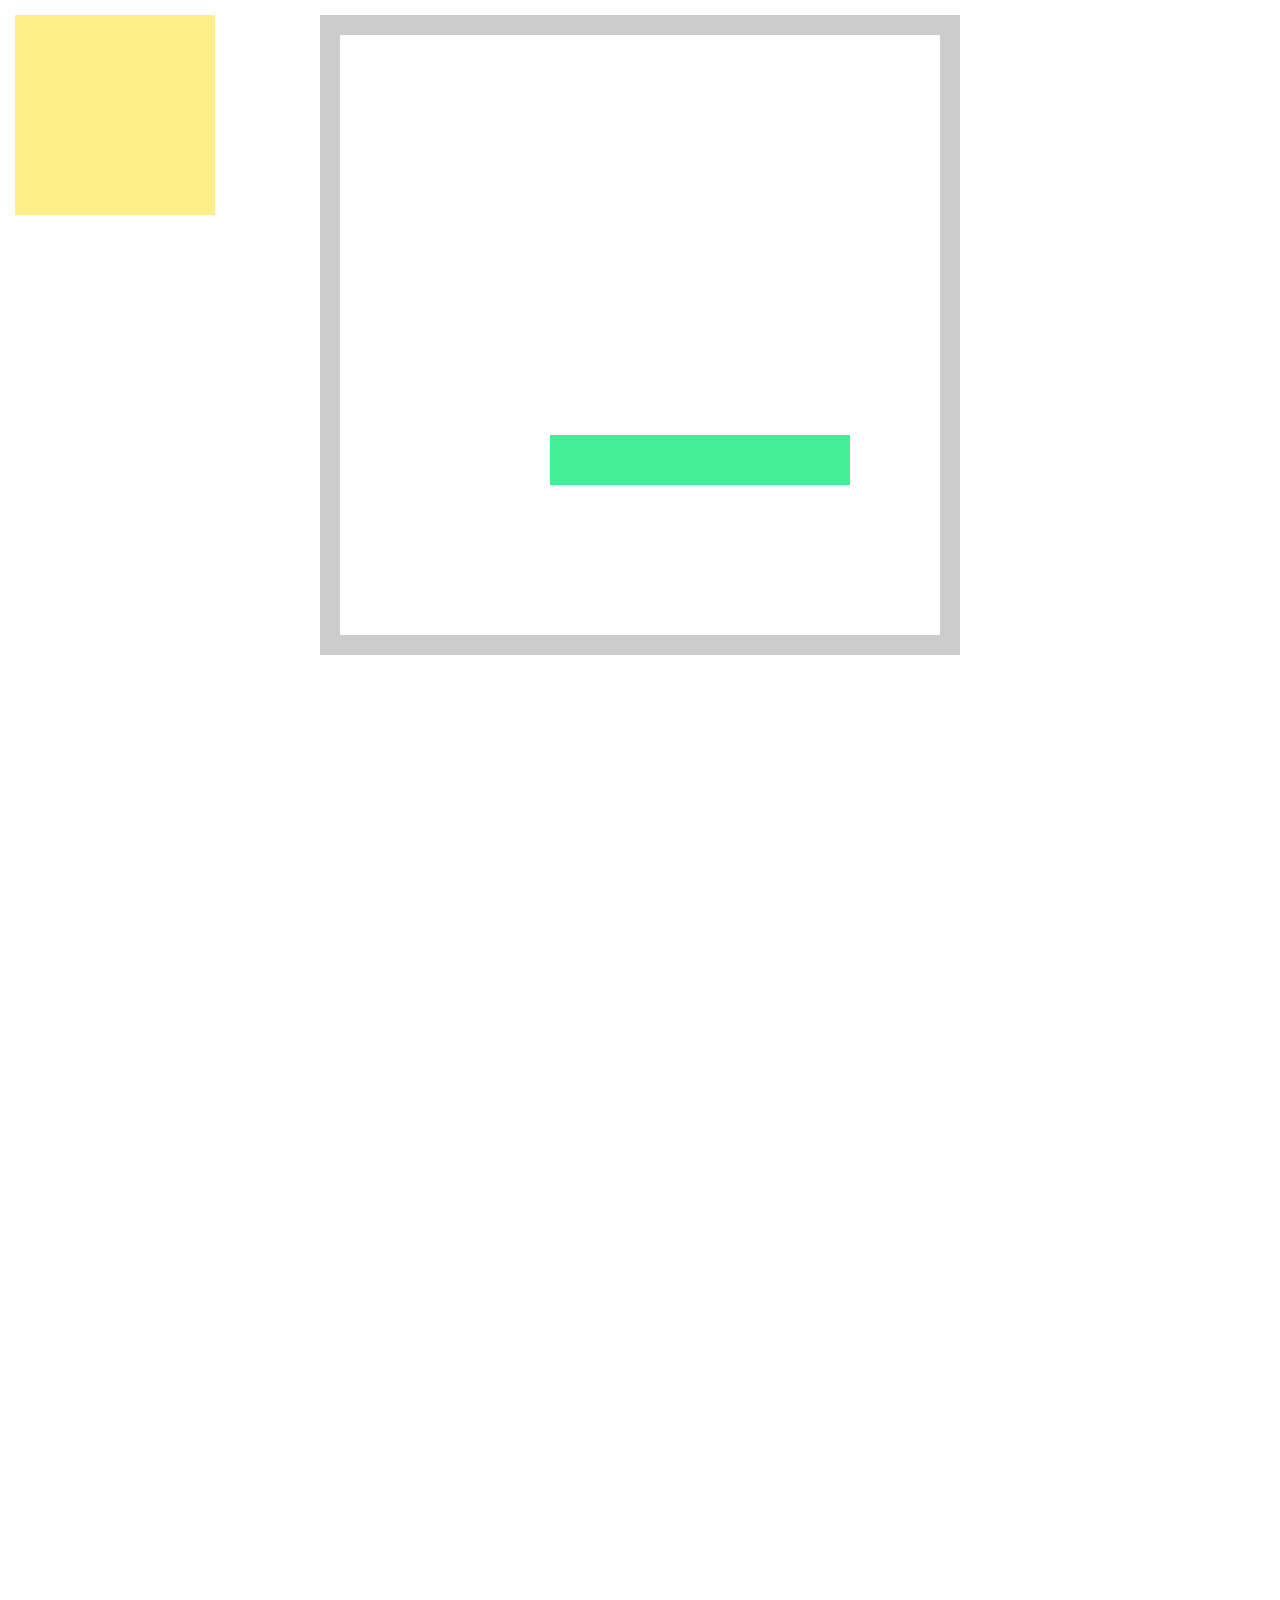
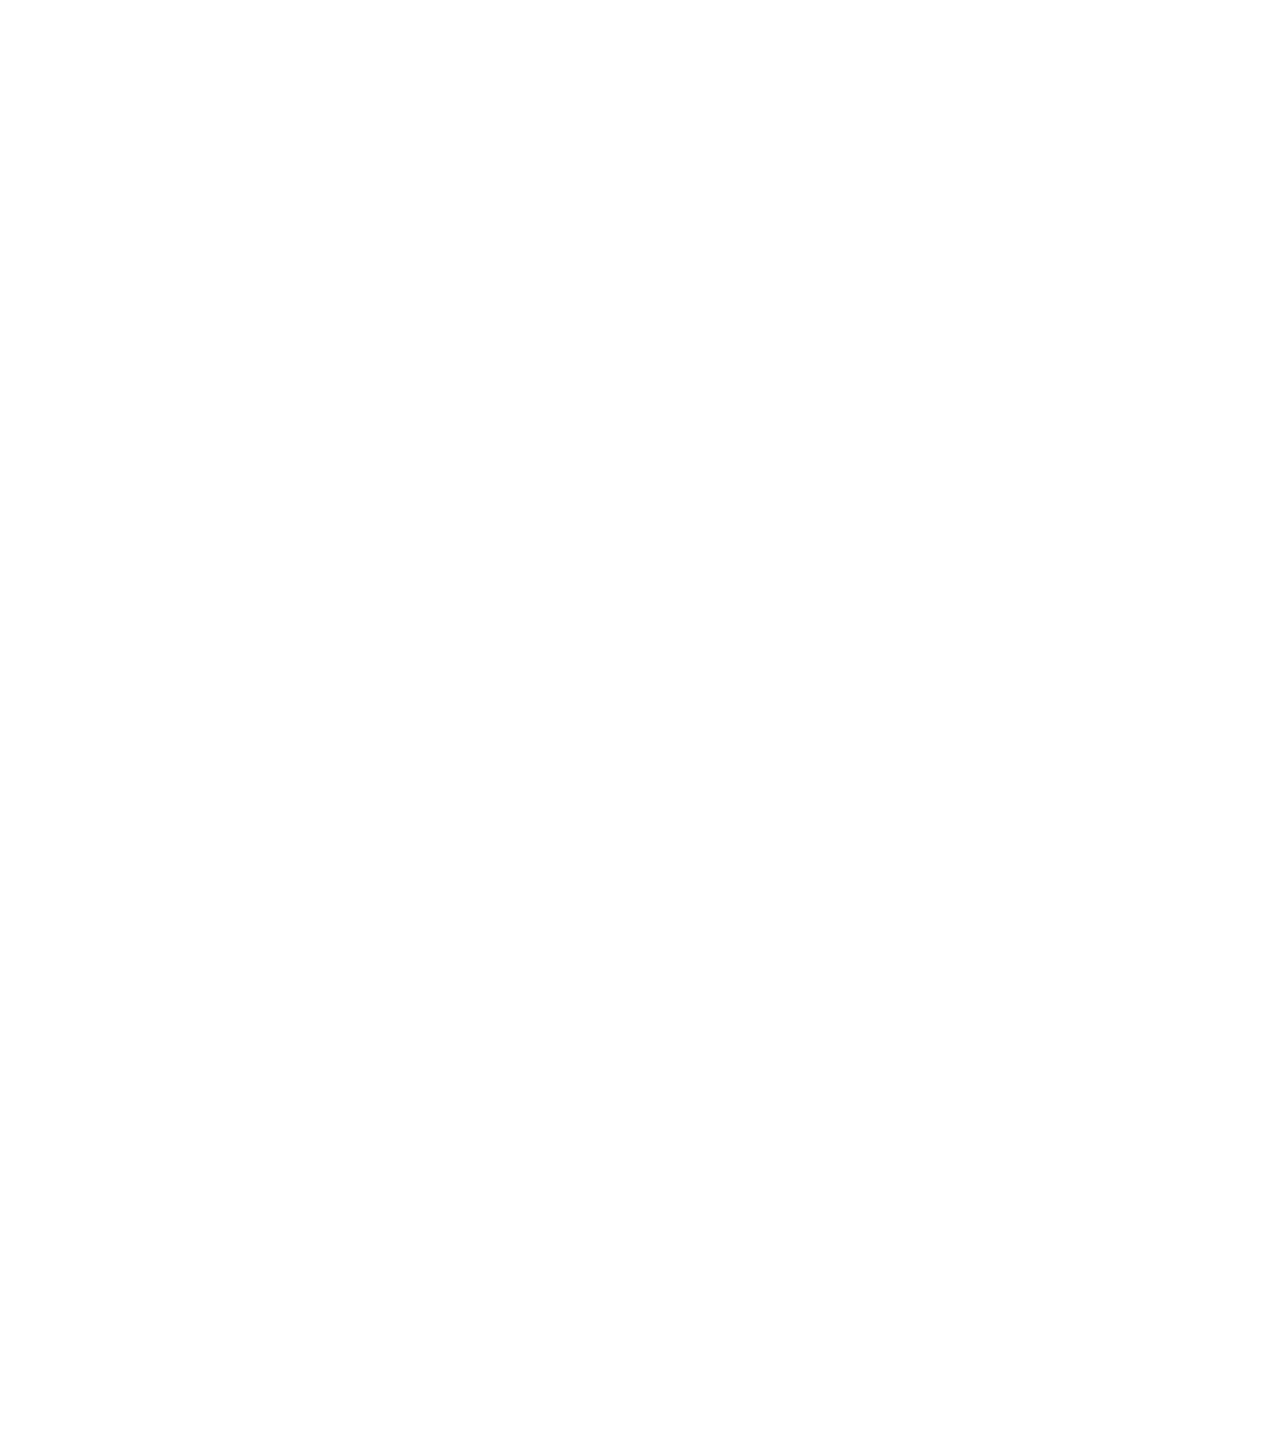
<file: TeamProject/bower_components/tether/examples/testbed/index.html>
<!DOCTYPE html>
<html>
    <head>
        <meta charset="utf-8">
        <meta http-equiv="X-UA-Compatible" content="chrome=1">
        <meta name="viewport" content="width=device-width, initial-scale=1, user-scalable=no">
        <link rel="stylesheet" href="../resources/css/base.css" />
        <link rel="stylesheet" href="../common/css/style.css" />
    </head>
    <body>

        <div class="element">
        </div>

        <div class="container">
            <div class="pad"></div>
            <div class="target"></div>
            <div class="pad"></div>
            <div class="pad"></div>
        </div>

        <script src="//github.hubspot.com/tether/dist/js/tether.js"></script>
        <script>
            new Tether({
                element: '.element',
                target: '.target',
                attachment: 'top center',
                targetAttachment: 'bottom center',
                constraints: [{
                  to: 'scrollParent',
                  attachment: 'together'
                }]
            });
        </script>
    </body>
  </html>
</file>
<file: TeamProject/bower_components/tether/examples/resources/css/base.css>
body {
    font-family: "Helvetica Neue", sans-serif;
    color: #444;
    margin: 0px;
}

a {
    cursor: pointer;
    color: blue;
}
</file>
<file: TeamProject/bower_components/tether/examples/common/css/style.css>
body {
    min-height: 3000px;
}
.element {
    width: 200px;
    height: 200px;
    background-color: #fe8;
    position: absolute;
    z-index: 6;
}

.target {
    width: 300px;
    height: 50px;
    margin: 0 35%;
    background-color: #4e9;
}

.container {
    height: 600px;
    overflow: scroll;
    width: 600px;
    border: 20px solid #CCC;
    margin-top: 100px;
}

body {
    padding: 15px;
}

body > .container {
    margin: 0 auto;
}

.pad {
    height: 400px;
    width: 100px;
}

.instructions {
    width: 100%;
    text-align: center;
    font-size: 24px;
    padding: 15px;
    background-color: rgba(210, 180, 140, 0.4);
    margin: -15px -15px 0 -15px;
}
</file>
